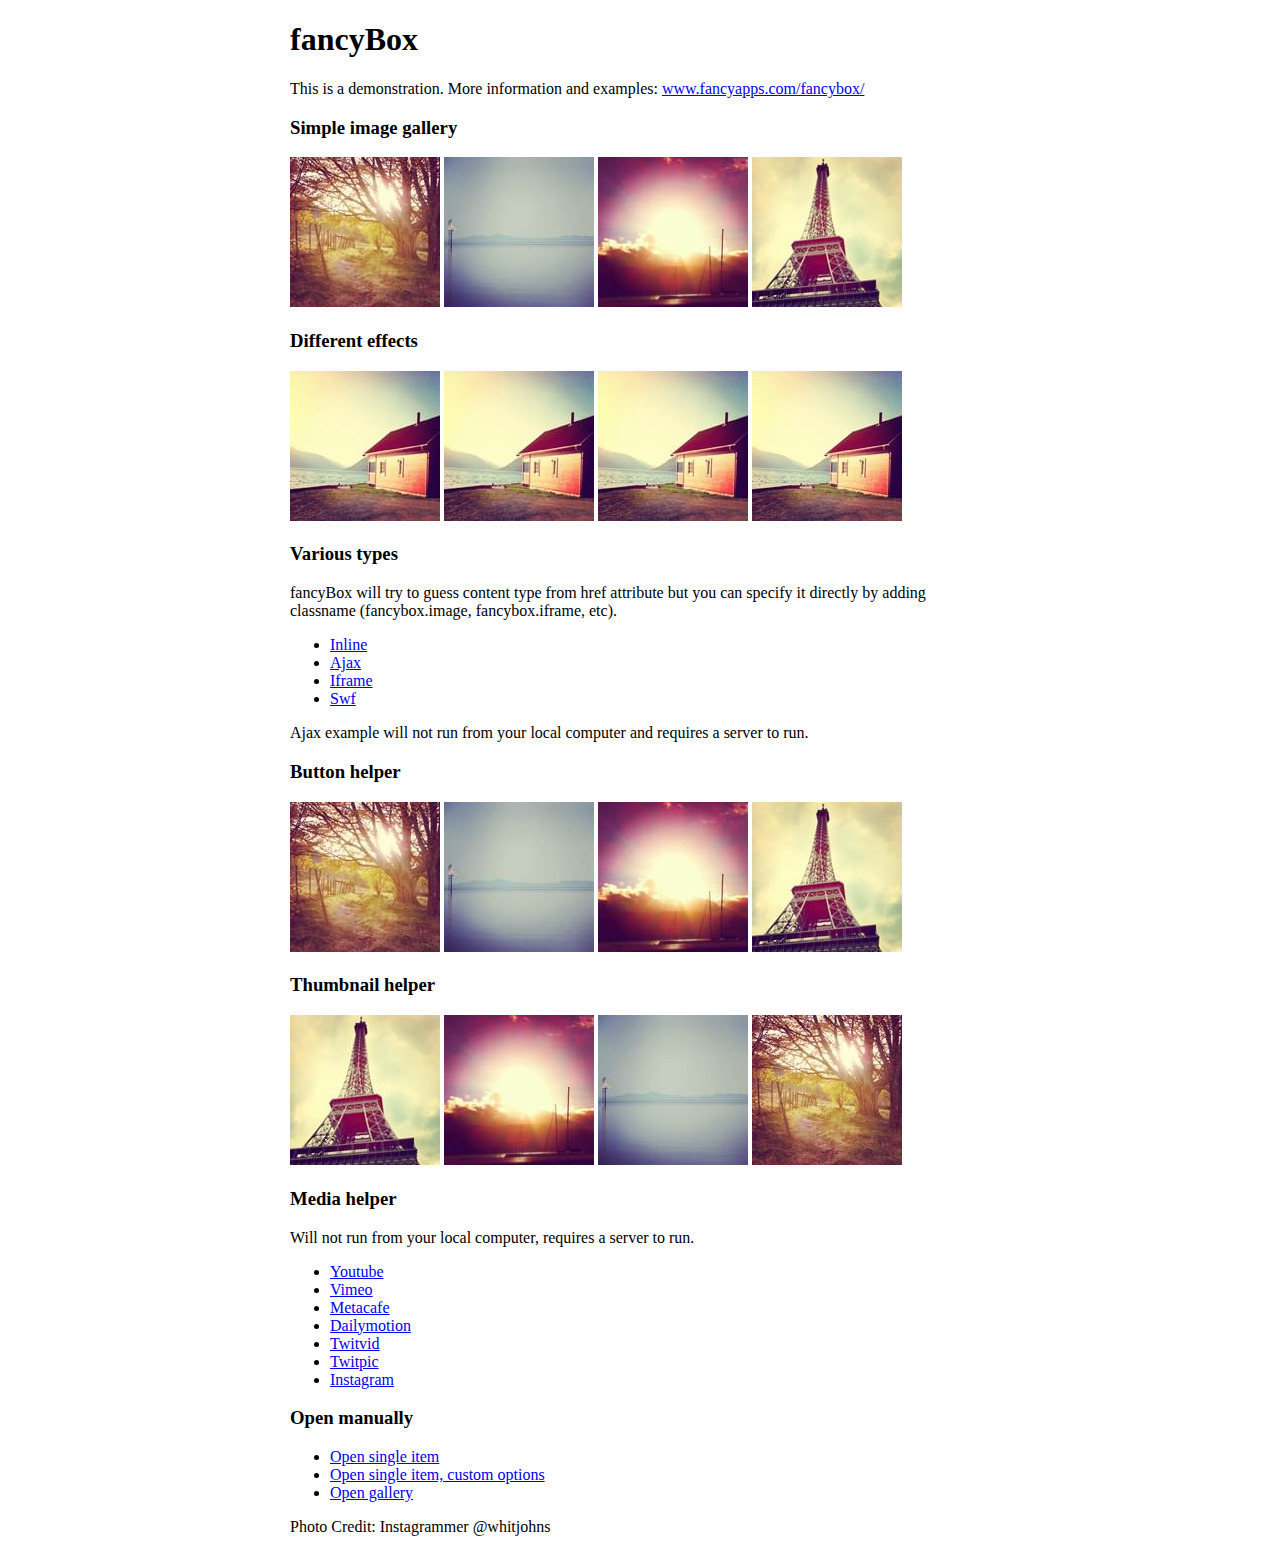
<file: fancybox/demo/index.html>
<!DOCTYPE html>
<html>
<head>
	<title>fancyBox - Fancy jQuery Lightbox Alternative | Demonstration</title>
	<meta http-equiv="Content-Type" content="text/html; charset=UTF-8" />

	<!-- Add jQuery library -->
	<script type="text/javascript" src="../lib/jquery-1.10.1.min.js"></script>

	<!-- Add mousewheel plugin (this is optional) -->
	<script type="text/javascript" src="../lib/jquery.mousewheel-3.0.6.pack.js"></script>

	<!-- Add fancyBox main JS and CSS files -->
	<script type="text/javascript" src="../source/jquery.fancybox.js?v=2.1.5"></script>
	<link rel="stylesheet" type="text/css" href="../source/jquery.fancybox.css?v=2.1.5" media="screen" />

	<!-- Add Button helper (this is optional) -->
	<link rel="stylesheet" type="text/css" href="../source/helpers/jquery.fancybox-buttons.css?v=1.0.5" />
	<script type="text/javascript" src="../source/helpers/jquery.fancybox-buttons.js?v=1.0.5"></script>

	<!-- Add Thumbnail helper (this is optional) -->
	<link rel="stylesheet" type="text/css" href="../source/helpers/jquery.fancybox-thumbs.css?v=1.0.7" />
	<script type="text/javascript" src="../source/helpers/jquery.fancybox-thumbs.js?v=1.0.7"></script>

	<!-- Add Media helper (this is optional) -->
	<script type="text/javascript" src="../source/helpers/jquery.fancybox-media.js?v=1.0.6"></script>

	<script type="text/javascript">
		$(document).ready(function() {
			/*
			 *  Simple image gallery. Uses default settings
			 */

			$('.fancybox').fancybox();

			/*
			 *  Different effects
			 */

			// Change title type, overlay closing speed
			$(".fancybox-effects-a").fancybox({
				helpers: {
					title : {
						type : 'outside'
					},
					overlay : {
						speedOut : 0
					}
				}
			});

			// Disable opening and closing animations, change title type
			$(".fancybox-effects-b").fancybox({
				openEffect  : 'none',
				closeEffect	: 'none',

				helpers : {
					title : {
						type : 'over'
					}
				}
			});

			// Set custom style, close if clicked, change title type and overlay color
			$(".fancybox-effects-c").fancybox({
				wrapCSS    : 'fancybox-custom',
				closeClick : true,

				openEffect : 'none',

				helpers : {
					title : {
						type : 'inside'
					},
					overlay : {
						css : {
							'background' : 'rgba(238,238,238,0.85)'
						}
					}
				}
			});

			// Remove padding, set opening and closing animations, close if clicked and disable overlay
			$(".fancybox-effects-d").fancybox({
				padding: 0,

				openEffect : 'elastic',
				openSpeed  : 150,

				closeEffect : 'elastic',
				closeSpeed  : 150,

				closeClick : true,

				helpers : {
					overlay : null
				}
			});

			/*
			 *  Button helper. Disable animations, hide close button, change title type and content
			 */

			$('.fancybox-buttons').fancybox({
				openEffect  : 'none',
				closeEffect : 'none',

				prevEffect : 'none',
				nextEffect : 'none',

				closeBtn  : false,

				helpers : {
					title : {
						type : 'inside'
					},
					buttons	: {}
				},

				afterLoad : function() {
					this.title = 'Image ' + (this.index + 1) + ' of ' + this.group.length + (this.title ? ' - ' + this.title : '');
				}
			});


			/*
			 *  Thumbnail helper. Disable animations, hide close button, arrows and slide to next gallery item if clicked
			 */

			$('.fancybox-thumbs').fancybox({
				prevEffect : 'none',
				nextEffect : 'none',

				closeBtn  : false,
				arrows    : false,
				nextClick : true,

				helpers : {
					thumbs : {
						width  : 50,
						height : 50
					}
				}
			});

			/*
			 *  Media helper. Group items, disable animations, hide arrows, enable media and button helpers.
			*/
			$('.fancybox-media')
				.attr('rel', 'media-gallery')
				.fancybox({
					openEffect : 'none',
					closeEffect : 'none',
					prevEffect : 'none',
					nextEffect : 'none',

					arrows : false,
					helpers : {
						media : {},
						buttons : {}
					}
				});

			/*
			 *  Open manually
			 */

			$("#fancybox-manual-a").click(function() {
				$.fancybox.open('1_b.jpg');
			});

			$("#fancybox-manual-b").click(function() {
				$.fancybox.open({
					href : 'iframe.html',
					type : 'iframe',
					padding : 5
				});
			});

			$("#fancybox-manual-c").click(function() {
				$.fancybox.open([
					{
						href : '1_b.jpg',
						title : 'My title'
					}, {
						href : '2_b.jpg',
						title : '2nd title'
					}, {
						href : '3_b.jpg'
					}
				], {
					helpers : {
						thumbs : {
							width: 75,
							height: 50
						}
					}
				});
			});


		});
	</script>
	<style type="text/css">
		.fancybox-custom .fancybox-skin {
			box-shadow: 0 0 50px #222;
		}

		body {
			max-width: 700px;
			margin: 0 auto;
		}
	</style>
</head>
<body>
	<h1>fancyBox</h1>

	<p>This is a demonstration. More information and examples: <a href="http://fancyapps.com/fancybox/">www.fancyapps.com/fancybox/</a></p>

	<h3>Simple image gallery</h3>
	<p>
		<a class="fancybox" href="1_b.jpg" data-fancybox-group="gallery" title="Lorem ipsum dolor sit amet"><img src="1_s.jpg" alt="" /></a>

		<a class="fancybox" href="2_b.jpg" data-fancybox-group="gallery" title="Etiam quis mi eu elit temp"><img src="2_s.jpg" alt="" /></a>

		<a class="fancybox" href="3_b.jpg" data-fancybox-group="gallery" title="Cras neque mi, semper leon"><img src="3_s.jpg" alt="" /></a>

		<a class="fancybox" href="4_b.jpg" data-fancybox-group="gallery" title="Sed vel sapien vel sem uno"><img src="4_s.jpg" alt="" /></a>
	</p>

	<h3>Different effects</h3>
	<p>
		<a class="fancybox-effects-a" href="5_b.jpg" title="Lorem ipsum dolor sit amet, consectetur adipiscing elit"><img src="5_s.jpg" alt="" /></a>

		<a class="fancybox-effects-b" href="5_b.jpg" title="Lorem ipsum dolor sit amet, consectetur adipiscing elit"><img src="5_s.jpg" alt="" /></a>

		<a class="fancybox-effects-c" href="5_b.jpg" title="Lorem ipsum dolor sit amet, consectetur adipiscing elit"><img src="5_s.jpg" alt="" /></a>

		<a class="fancybox-effects-d" href="5_b.jpg" title="Lorem ipsum dolor sit amet, consectetur adipiscing elit"><img src="5_s.jpg" alt="" /></a>
	</p>

	<h3>Various types</h3>
	<p>
		fancyBox will try to guess content type from href attribute but you can specify it directly by adding classname (fancybox.image, fancybox.iframe, etc).
	</p>
	<ul>
		<li><a class="fancybox" href="#inline1" title="Lorem ipsum dolor sit amet">Inline</a></li>
		<li><a class="fancybox fancybox.ajax" href="ajax.txt">Ajax</a></li>
		<li><a class="fancybox fancybox.iframe" href="iframe.html">Iframe</a></li>
		<li><a class="fancybox" href="http://www.adobe.com/jp/events/cs3_web_edition_tour/swfs/perform.swf">Swf</a></li>
	</ul>

	<div id="inline1" style="width:400px;display: none;">
		<h3>Etiam quis mi eu elit</h3>
		<p>
			Lorem ipsum dolor sit amet, consectetur adipiscing elit. Etiam quis mi eu elit tempor facilisis id et neque. Nulla sit amet sem sapien. Vestibulum imperdiet porta ante ac ornare. Nulla et lorem eu nibh adipiscing ultricies nec at lacus. Cras laoreet ultricies sem, at blandit mi eleifend aliquam. Nunc enim ipsum, vehicula non pretium varius, cursus ac tortor. Vivamus fringilla congue laoreet. Quisque ultrices sodales orci, quis rhoncus justo auctor in. Phasellus dui eros, bibendum eu feugiat ornare, faucibus eu mi. Nunc aliquet tempus sem, id aliquam diam varius ac. Maecenas nisl nunc, molestie vitae eleifend vel, iaculis sed magna. Aenean tempus lacus vitae orci posuere porttitor eget non felis. Donec lectus elit, aliquam nec eleifend sit amet, vestibulum sed nunc.
		</p>
	</div>

	<p>
		Ajax example will not run from your local computer and requires a server to run.
	</p>

	<h3>Button helper</h3>
	<p>
		<a class="fancybox-buttons" data-fancybox-group="button" href="1_b.jpg"><img src="1_s.jpg" alt="" /></a>

		<a class="fancybox-buttons" data-fancybox-group="button" href="2_b.jpg"><img src="2_s.jpg" alt="" /></a>

		<a class="fancybox-buttons" data-fancybox-group="button" href="3_b.jpg"><img src="3_s.jpg" alt="" /></a>

		<a class="fancybox-buttons" data-fancybox-group="button" href="4_b.jpg"><img src="4_s.jpg" alt="" /></a>
	</p>

	<h3>Thumbnail helper</h3>
	<p>
		<a class="fancybox-thumbs" data-fancybox-group="thumb" href="4_b.jpg"><img src="4_s.jpg" alt="" /></a>

		<a class="fancybox-thumbs" data-fancybox-group="thumb" href="3_b.jpg"><img src="3_s.jpg" alt="" /></a>

		<a class="fancybox-thumbs" data-fancybox-group="thumb" href="2_b.jpg"><img src="2_s.jpg" alt="" /></a>

		<a class="fancybox-thumbs" data-fancybox-group="thumb" href="1_b.jpg"><img src="1_s.jpg" alt="" /></a>
	</p>

	<h3>Media helper</h3>
	<p>
		Will not run from your local computer, requires a server to run.
	</p>

	<ul>
		<li><a class="fancybox-media" href="http://www.youtube.com/watch?v=opj24KnzrWo">Youtube</a></li>
		<li><a class="fancybox-media" href="http://vimeo.com/47480346">Vimeo</a></li>
		<li><a class="fancybox-media" href="http://www.metacafe.com/watch/7635964/">Metacafe</a></li>
		<li><a class="fancybox-media" href="http://www.dailymotion.com/video/xoeylt_electric-guest-this-head-i-hold_music">Dailymotion</a></li>
		<li><a class="fancybox-media" href="http://twitvid.com/QY7MD">Twitvid</a></li>
		<li><a class="fancybox-media" href="http://twitpic.com/7p93st">Twitpic</a></li>
		<li><a class="fancybox-media" href="http://instagr.am/p/IejkuUGxQn">Instagram</a></li>
	</ul>

	<h3>Open manually</h3>
	<ul>
		<li><a id="fancybox-manual-a" href="javascript:;">Open single item</a></li>
		<li><a id="fancybox-manual-b" href="javascript:;">Open single item, custom options</a></li>
		<li><a id="fancybox-manual-c" href="javascript:;">Open gallery</a></li>
	</ul>

	<p>
		Photo Credit: Instagrammer @whitjohns
	</p>
</body>
</html>
</file>
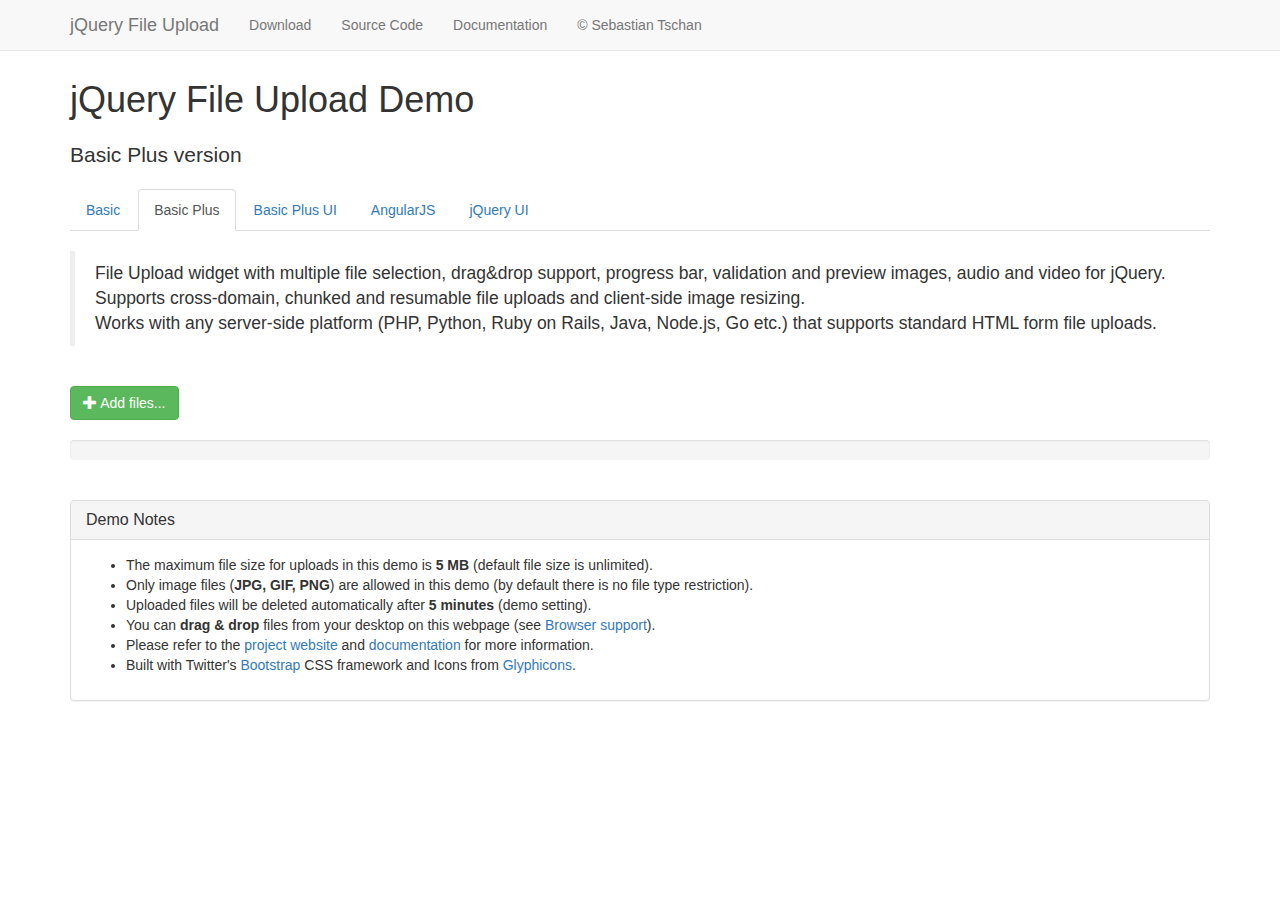
<file: jqueryFileUploader/basic-plus.html>
<!DOCTYPE HTML>
<!--
/*
 * jQuery File Upload Plugin Basic Plus Demo 1.3.4
 * https://github.com/blueimp/jQuery-File-Upload
 *
 * Copyright 2013, Sebastian Tschan
 * https://blueimp.net
 *
 * Licensed under the MIT license:
 * http://www.opensource.org/licenses/MIT
 */
-->
<html lang="en">
<head>
<!-- Force latest IE rendering engine or ChromeFrame if installed -->
<!--[if IE]><meta http-equiv="X-UA-Compatible" content="IE=edge,chrome=1"><![endif]-->
<meta charset="utf-8">
<title>jQuery File Upload Demo - Basic Plus version</title>
<meta name="description" content="File Upload widget with multiple file selection, drag&amp;drop support, progress bar, validation and preview images, audio and video for jQuery. Supports cross-domain, chunked and resumable file uploads. Works with any server-side platform (Google App Engine, PHP, Python, Ruby on Rails, Java, etc.) that supports standard HTML form file uploads.">
<meta name="viewport" content="width=device-width, initial-scale=1.0">
<!-- Bootstrap styles -->
<link rel="stylesheet" href="//netdna.bootstrapcdn.com/bootstrap/3.0.0/css/bootstrap.min.css">
<!-- Generic page styles -->
<link rel="stylesheet" href="css/style.css">
<!-- CSS to style the file input field as button and adjust the Bootstrap progress bars -->
<link rel="stylesheet" href="css/jquery.fileupload.css">
</head>
<body>
<div class="navbar navbar-default navbar-fixed-top">
    <div class="container">
        <div class="navbar-header">
            <button type="button" class="navbar-toggle" data-toggle="collapse" data-target=".navbar-fixed-top .navbar-collapse">
                <span class="icon-bar"></span>
                <span class="icon-bar"></span>
                <span class="icon-bar"></span>
            </button>
            <a class="navbar-brand" href="https://github.com/blueimp/jQuery-File-Upload">jQuery File Upload</a>
        </div>
        <div class="navbar-collapse collapse">
            <ul class="nav navbar-nav">
                <li><a href="https://github.com/blueimp/jQuery-File-Upload/tags">Download</a></li>
                <li><a href="https://github.com/blueimp/jQuery-File-Upload">Source Code</a></li>
                <li><a href="https://github.com/blueimp/jQuery-File-Upload/wiki">Documentation</a></li>
                <li><a href="https://blueimp.net">&copy; Sebastian Tschan</a></li>
            </ul>
        </div>
    </div>
</div>
<div class="container">
    <h1>jQuery File Upload Demo</h1>
    <h2 class="lead">Basic Plus version</h2>
    <ul class="nav nav-tabs">
        <li><a href="basic.html">Basic</a></li>
        <li class="active"><a href="basic-plus.html">Basic Plus</a></li>
        <li><a href="index.html">Basic Plus UI</a></li>
        <li><a href="angularjs.html">AngularJS</a></li>
        <li><a href="jquery-ui.html">jQuery UI</a></li>
    </ul>
    <br>
    <blockquote>
        <p>File Upload widget with multiple file selection, drag&amp;drop support, progress bar, validation and preview images, audio and video for jQuery.<br>
        Supports cross-domain, chunked and resumable file uploads and client-side image resizing.<br>
        Works with any server-side platform (PHP, Python, Ruby on Rails, Java, Node.js, Go etc.) that supports standard HTML form file uploads.</p>
    </blockquote>
    <br>
    <!-- The fileinput-button span is used to style the file input field as button -->
    <span class="btn btn-success fileinput-button">
        <i class="glyphicon glyphicon-plus"></i>
        <span>Add files...</span>
        <!-- The file input field used as target for the file upload widget -->
        <input id="fileupload" type="file" name="files[]" multiple>
    </span>
    <br>
    <br>
    <!-- The global progress bar -->
    <div id="progress" class="progress">
        <div class="progress-bar progress-bar-success"></div>
    </div>
    <!-- The container for the uploaded files -->
    <div id="files" class="files"></div>
    <br>
    <div class="panel panel-default">
        <div class="panel-heading">
            <h3 class="panel-title">Demo Notes</h3>
        </div>
        <div class="panel-body">
            <ul>
                <li>The maximum file size for uploads in this demo is <strong>5 MB</strong> (default file size is unlimited).</li>
                <li>Only image files (<strong>JPG, GIF, PNG</strong>) are allowed in this demo (by default there is no file type restriction).</li>
                <li>Uploaded files will be deleted automatically after <strong>5 minutes</strong> (demo setting).</li>
                <li>You can <strong>drag &amp; drop</strong> files from your desktop on this webpage (see <a href="https://github.com/blueimp/jQuery-File-Upload/wiki/Browser-support">Browser support</a>).</li>
                <li>Please refer to the <a href="https://github.com/blueimp/jQuery-File-Upload">project website</a> and <a href="https://github.com/blueimp/jQuery-File-Upload/wiki">documentation</a> for more information.</li>
                <li>Built with Twitter's <a href="http://twitter.github.com/bootstrap/">Bootstrap</a> CSS framework and Icons from <a href="http://glyphicons.com/">Glyphicons</a>.</li>
            </ul>
        </div>
    </div>
</div>
<script src="//ajax.googleapis.com/ajax/libs/jquery/1.10.2/jquery.min.js"></script>
<!-- The jQuery UI widget factory, can be omitted if jQuery UI is already included -->
<script src="js/vendor/jquery.ui.widget.js"></script>
<!-- The Load Image plugin is included for the preview images and image resizing functionality -->
<script src="http://blueimp.github.io/JavaScript-Load-Image/js/load-image.min.js"></script>
<!-- The Canvas to Blob plugin is included for image resizing functionality -->
<script src="http://blueimp.github.io/JavaScript-Canvas-to-Blob/js/canvas-to-blob.min.js"></script>
<!-- Bootstrap JS is not required, but included for the responsive demo navigation -->
<script src="//netdna.bootstrapcdn.com/bootstrap/3.0.0/js/bootstrap.min.js"></script>
<!-- The Iframe Transport is required for browsers without support for XHR file uploads -->
<script src="js/jquery.iframe-transport.js"></script>
<!-- The basic File Upload plugin -->
<script src="js/jquery.fileupload.js"></script>
<!-- The File Upload processing plugin -->
<script src="js/jquery.fileupload-process.js"></script>
<!-- The File Upload image preview & resize plugin -->
<script src="js/jquery.fileupload-image.js"></script>
<!-- The File Upload audio preview plugin -->
<script src="js/jquery.fileupload-audio.js"></script>
<!-- The File Upload video preview plugin -->
<script src="js/jquery.fileupload-video.js"></script>
<!-- The File Upload validation plugin -->
<script src="js/jquery.fileupload-validate.js"></script>
<script>
/*jslint unparam: true, regexp: true */
/*global window, $ */
$(function () {
    'use strict';
    // Change this to the location of your server-side upload handler:
    var url = window.location.hostname === 'blueimp.github.io' ?
                '//jquery-file-upload.appspot.com/' : 'server/php/',
        uploadButton = $('<button/>')
            .addClass('btn btn-primary')
            .prop('disabled', true)
            .text('Processing...')
            .on('click', function () {
                var $this = $(this),
                    data = $this.data();
                $this
                    .off('click')
                    .text('Abort')
                    .on('click', function () {
                        $this.remove();
                        data.abort();
                    });
                data.submit().always(function () {
                    $this.remove();
                });
            });
    $('#fileupload').fileupload({
        url: url,
        dataType: 'json',
        autoUpload: false,
        acceptFileTypes: /(\.|\/)(gif|jpe?g|png)$/i,
        maxFileSize: 5000000, // 5 MB
        // Enable image resizing, except for Android and Opera,
        // which actually support image resizing, but fail to
        // send Blob objects via XHR requests:
        disableImageResize: /Android(?!.*Chrome)|Opera/
            .test(window.navigator.userAgent),
        previewMaxWidth: 100,
        previewMaxHeight: 100,
        previewCrop: true
    }).on('fileuploadadd', function (e, data) {
        data.context = $('<div/>').appendTo('#files');
        $.each(data.files, function (index, file) {
            var node = $('<p/>')
                    .append($('<span/>').text(file.name));
            if (!index) {
                node
                    .append('<br>')
                    .append(uploadButton.clone(true).data(data));
            }
            node.appendTo(data.context);
        });
    }).on('fileuploadprocessalways', function (e, data) {
        var index = data.index,
            file = data.files[index],
            node = $(data.context.children()[index]);
        if (file.preview) {
            node
                .prepend('<br>')
                .prepend(file.preview);
        }
        if (file.error) {
            node
                .append('<br>')
                .append($('<span class="text-danger"/>').text(file.error));
        }
        if (index + 1 === data.files.length) {
            data.context.find('button')
                .text('Upload')
                .prop('disabled', !!data.files.error);
        }
    }).on('fileuploadprogressall', function (e, data) {
        var progress = parseInt(data.loaded / data.total * 100, 10);
        $('#progress .progress-bar').css(
            'width',
            progress + '%'
        );
    }).on('fileuploaddone', function (e, data) {
        $.each(data.result.files, function (index, file) {
            if (file.url) {
                var link = $('<a>')
                    .attr('target', '_blank')
                    .prop('href', file.url);
                $(data.context.children()[index])
                    .wrap(link);
            } else if (file.error) {
                var error = $('<span class="text-danger"/>').text(file.error);
                $(data.context.children()[index])
                    .append('<br>')
                    .append(error);
            }
        });
    }).on('fileuploadfail', function (e, data) {
        $.each(data.files, function (index, file) {
            var error = $('<span class="text-danger"/>').text('File upload failed.');
            $(data.context.children()[index])
                .append('<br>')
                .append(error);
        });
    }).prop('disabled', !$.support.fileInput)
        .parent().addClass($.support.fileInput ? undefined : 'disabled');
});
</script>
</body> 
</html>
</file>
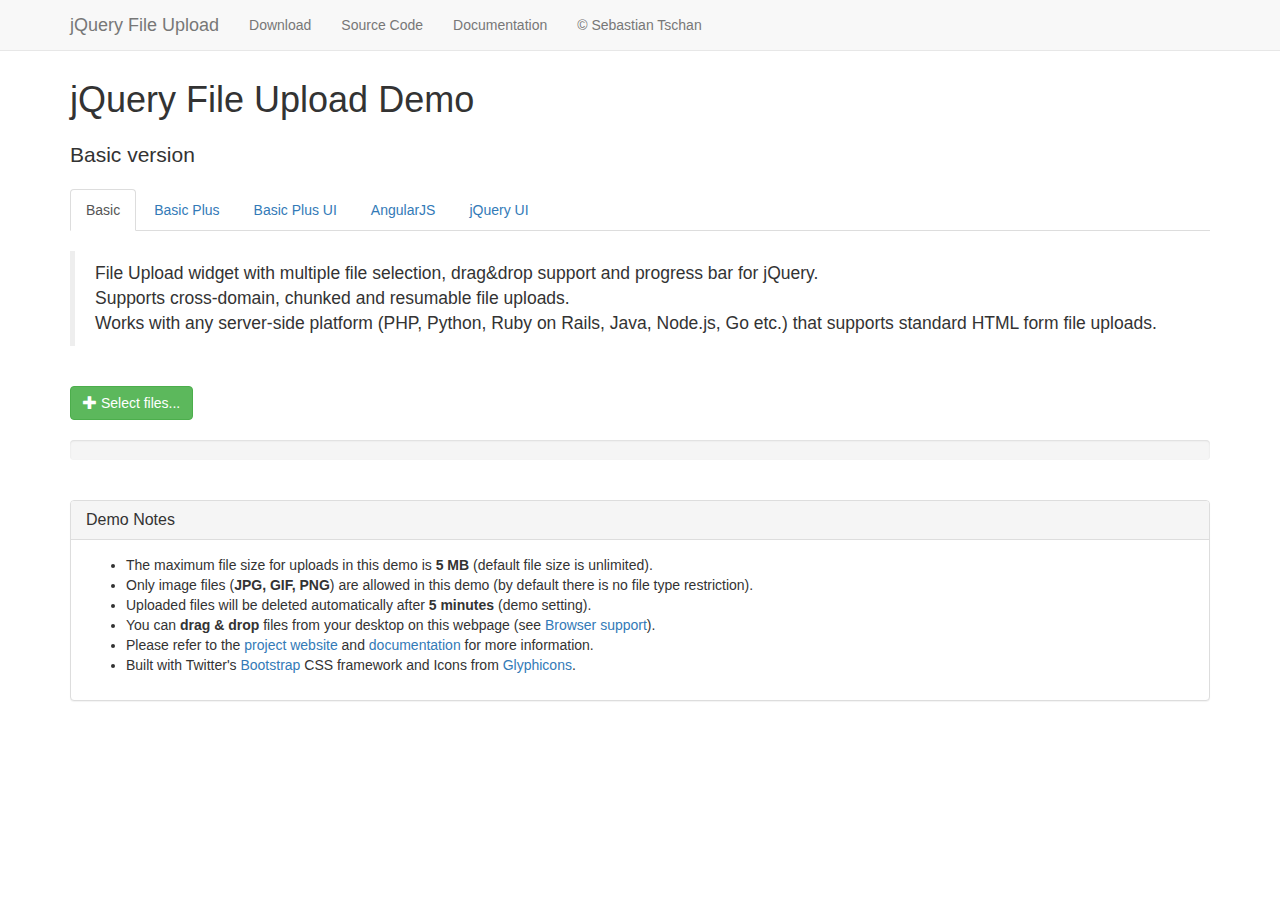
<file: jqueryFileUploader/basic.html>
<!DOCTYPE HTML>
<!--
/*
 * jQuery File Upload Plugin Basic Demo 1.2.3
 * https://github.com/blueimp/jQuery-File-Upload
 *
 * Copyright 2013, Sebastian Tschan
 * https://blueimp.net
 *
 * Licensed under the MIT license:
 * http://www.opensource.org/licenses/MIT
 */
-->
<html lang="en">
<head>
<!-- Force latest IE rendering engine or ChromeFrame if installed -->
<!--[if IE]><meta http-equiv="X-UA-Compatible" content="IE=edge,chrome=1"><![endif]-->
<meta charset="utf-8">
<title>jQuery File Upload Demo - Basic version</title>
<meta name="description" content="File Upload widget with multiple file selection, drag&amp;drop support and progress bar for jQuery. Supports cross-domain, chunked and resumable file uploads. Works with any server-side platform (PHP, Python, Ruby on Rails, Java, Node.js, Go etc.) that supports standard HTML form file uploads.">
<meta name="viewport" content="width=device-width, initial-scale=1.0">
<!-- Bootstrap styles -->
<link rel="stylesheet" href="//netdna.bootstrapcdn.com/bootstrap/3.0.0/css/bootstrap.min.css">
<!-- Generic page styles -->
<link rel="stylesheet" href="css/style.css">
<!-- CSS to style the file input field as button and adjust the Bootstrap progress bars -->
<link rel="stylesheet" href="css/jquery.fileupload.css">
</head>
<body>
<div class="navbar navbar-default navbar-fixed-top">
    <div class="container">
        <div class="navbar-header">
            <button type="button" class="navbar-toggle" data-toggle="collapse" data-target=".navbar-fixed-top .navbar-collapse">
                <span class="icon-bar"></span>
                <span class="icon-bar"></span>
                <span class="icon-bar"></span>
            </button>
            <a class="navbar-brand" href="https://github.com/blueimp/jQuery-File-Upload">jQuery File Upload</a>
        </div>
        <div class="navbar-collapse collapse">
            <ul class="nav navbar-nav">
                <li><a href="https://github.com/blueimp/jQuery-File-Upload/tags">Download</a></li>
                <li><a href="https://github.com/blueimp/jQuery-File-Upload">Source Code</a></li>
                <li><a href="https://github.com/blueimp/jQuery-File-Upload/wiki">Documentation</a></li>
                <li><a href="https://blueimp.net">&copy; Sebastian Tschan</a></li>
            </ul>
        </div>
    </div>
</div>
<div class="container">
    <h1>jQuery File Upload Demo</h1>
    <h2 class="lead">Basic version</h2>
    <ul class="nav nav-tabs">
        <li class="active"><a href="basic.html">Basic</a></li>
        <li><a href="basic-plus.html">Basic Plus</a></li>
        <li><a href="index.html">Basic Plus UI</a></li>
        <li><a href="angularjs.html">AngularJS</a></li>
        <li><a href="jquery-ui.html">jQuery UI</a></li>
    </ul>
    <br>
    <blockquote>
        <p>File Upload widget with multiple file selection, drag&amp;drop support and progress bar for jQuery.<br>
        Supports cross-domain, chunked and resumable file uploads.<br>
        Works with any server-side platform (PHP, Python, Ruby on Rails, Java, Node.js, Go etc.) that supports standard HTML form file uploads.</p>
    </blockquote>
    <br>
    <!-- The fileinput-button span is used to style the file input field as button -->
    <span class="btn btn-success fileinput-button">
        <i class="glyphicon glyphicon-plus"></i>
        <span>Select files...</span>
        <!-- The file input field used as target for the file upload widget -->
        <input id="fileupload" type="file" name="files[]" multiple>
    </span>
    <br>
    <br>
    <!-- The global progress bar -->
    <div id="progress" class="progress">
        <div class="progress-bar progress-bar-success"></div>
    </div>
    <!-- The container for the uploaded files -->
    <div id="files" class="files"></div>
    <br>
    <div class="panel panel-default">
        <div class="panel-heading">
            <h3 class="panel-title">Demo Notes</h3>
        </div>
        <div class="panel-body">
            <ul>
                <li>The maximum file size for uploads in this demo is <strong>5 MB</strong> (default file size is unlimited).</li>
                <li>Only image files (<strong>JPG, GIF, PNG</strong>) are allowed in this demo (by default there is no file type restriction).</li>
                <li>Uploaded files will be deleted automatically after <strong>5 minutes</strong> (demo setting).</li>
                <li>You can <strong>drag &amp; drop</strong> files from your desktop on this webpage (see <a href="https://github.com/blueimp/jQuery-File-Upload/wiki/Browser-support">Browser support</a>).</li>
                <li>Please refer to the <a href="https://github.com/blueimp/jQuery-File-Upload">project website</a> and <a href="https://github.com/blueimp/jQuery-File-Upload/wiki">documentation</a> for more information.</li>
                <li>Built with Twitter's <a href="http://twitter.github.com/bootstrap/">Bootstrap</a> CSS framework and Icons from <a href="http://glyphicons.com/">Glyphicons</a>.</li>
            </ul>
        </div>
    </div>
</div>
<script src="//ajax.googleapis.com/ajax/libs/jquery/1.10.2/jquery.min.js"></script>
<!-- The jQuery UI widget factory, can be omitted if jQuery UI is already included -->
<script src="js/vendor/jquery.ui.widget.js"></script>
<!-- The Iframe Transport is required for browsers without support for XHR file uploads -->
<script src="js/jquery.iframe-transport.js"></script>
<!-- The basic File Upload plugin -->
<script src="js/jquery.fileupload.js"></script>
<!-- Bootstrap JS is not required, but included for the responsive demo navigation -->
<script src="//netdna.bootstrapcdn.com/bootstrap/3.0.0/js/bootstrap.min.js"></script>
<script>
/*jslint unparam: true */
/*global window, $ */
$(function () {
    'use strict';
    // Change this to the location of your server-side upload handler:
    var url = window.location.hostname === 'blueimp.github.io' ?
                '//jquery-file-upload.appspot.com/' : 'server/php/';
    $('#fileupload').fileupload({
        url: url,
        dataType: 'json',
        done: function (e, data) {
            $.each(data.result.files, function (index, file) {
                $('<p/>').text(file.name).appendTo('#files');
            });
        },
        progressall: function (e, data) {
            var progress = parseInt(data.loaded / data.total * 100, 10);
            $('#progress .progress-bar').css(
                'width',
                progress + '%'
            );
        }
    }).prop('disabled', !$.support.fileInput)
        .parent().addClass($.support.fileInput ? undefined : 'disabled');
});
</script>
</body> 
</html>
</file>
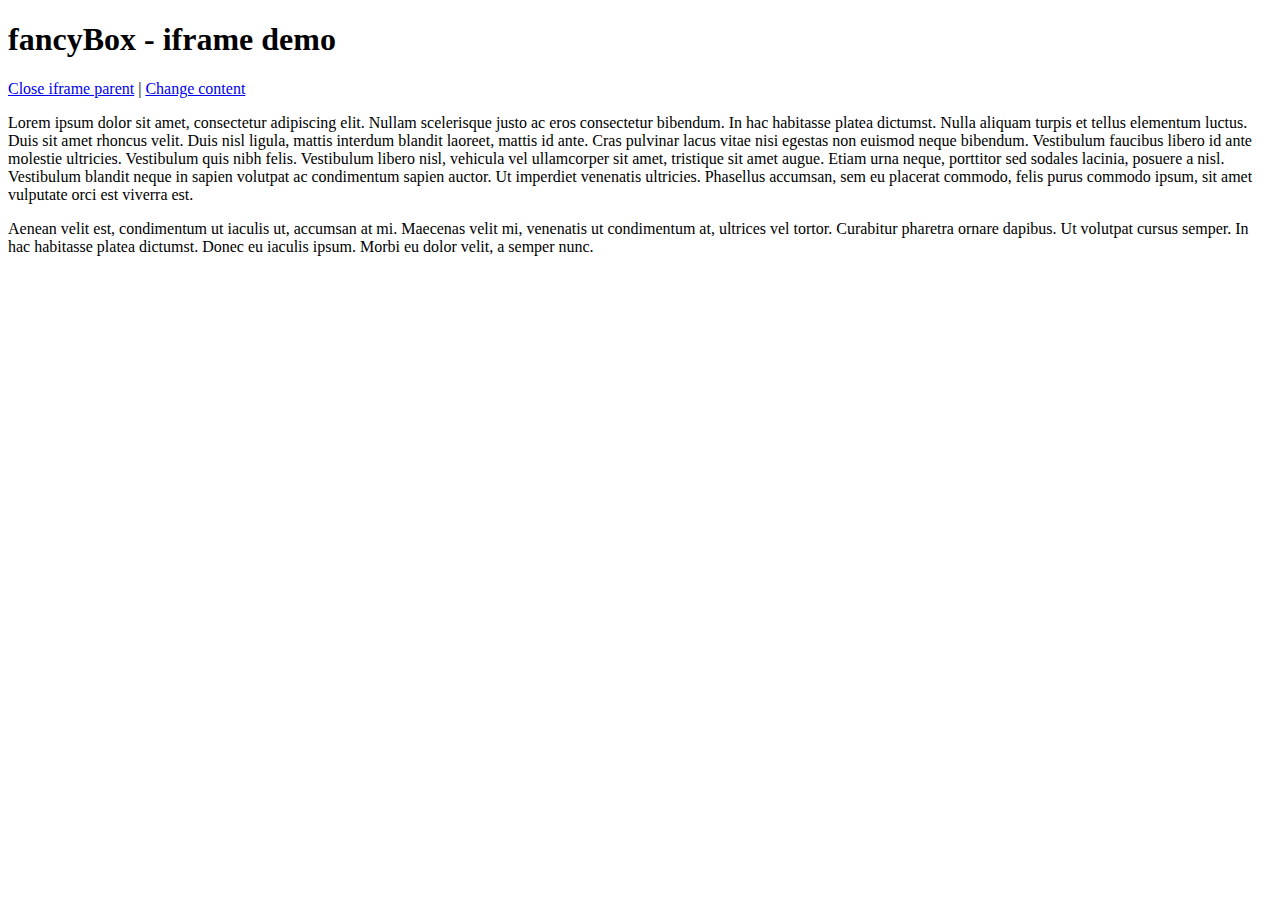
<file: fancybox/demo/iframe.html>
<!DOCTYPE html>
<html>
<head>
	<title>fancyBox - iframe demo</title>
	<meta http-equiv="Content-Type" content="text/html; charset=UTF-8" />
</head>
<body>
	<h1>fancyBox - iframe demo</h1>

	<p>
		<a href="javascript:parent.jQuery.fancybox.close();">Close iframe parent</a>

		|

		<a href="javascript:parent.jQuery.fancybox.open({href : '1_b.jpg', title : 'My title'});">Change content</a>
	</p>

	<p>
		Lorem ipsum dolor sit amet, consectetur adipiscing elit. Nullam scelerisque justo ac eros consectetur bibendum. In hac habitasse platea dictumst. Nulla aliquam turpis et tellus elementum luctus. Duis sit amet rhoncus velit. Duis nisl ligula, mattis interdum blandit laoreet, mattis id ante. Cras pulvinar lacus vitae nisi egestas non euismod neque bibendum. Vestibulum faucibus libero id ante molestie ultricies. Vestibulum quis nibh felis. Vestibulum libero nisl, vehicula vel ullamcorper sit amet, tristique sit amet augue. Etiam urna neque, porttitor sed sodales lacinia, posuere a nisl. Vestibulum blandit neque in sapien volutpat ac condimentum sapien auctor. Ut imperdiet venenatis ultricies. Phasellus accumsan, sem eu placerat commodo, felis purus commodo ipsum, sit amet vulputate orci est viverra est.
	</p>

	<p>
		Aenean velit est, condimentum ut iaculis ut, accumsan at mi. Maecenas velit mi, venenatis ut condimentum at, ultrices vel tortor. Curabitur pharetra ornare dapibus. Ut volutpat cursus semper. In hac habitasse platea dictumst. Donec eu iaculis ipsum. Morbi eu dolor velit, a semper nunc.
	</p>
</body>
</html>
</file>
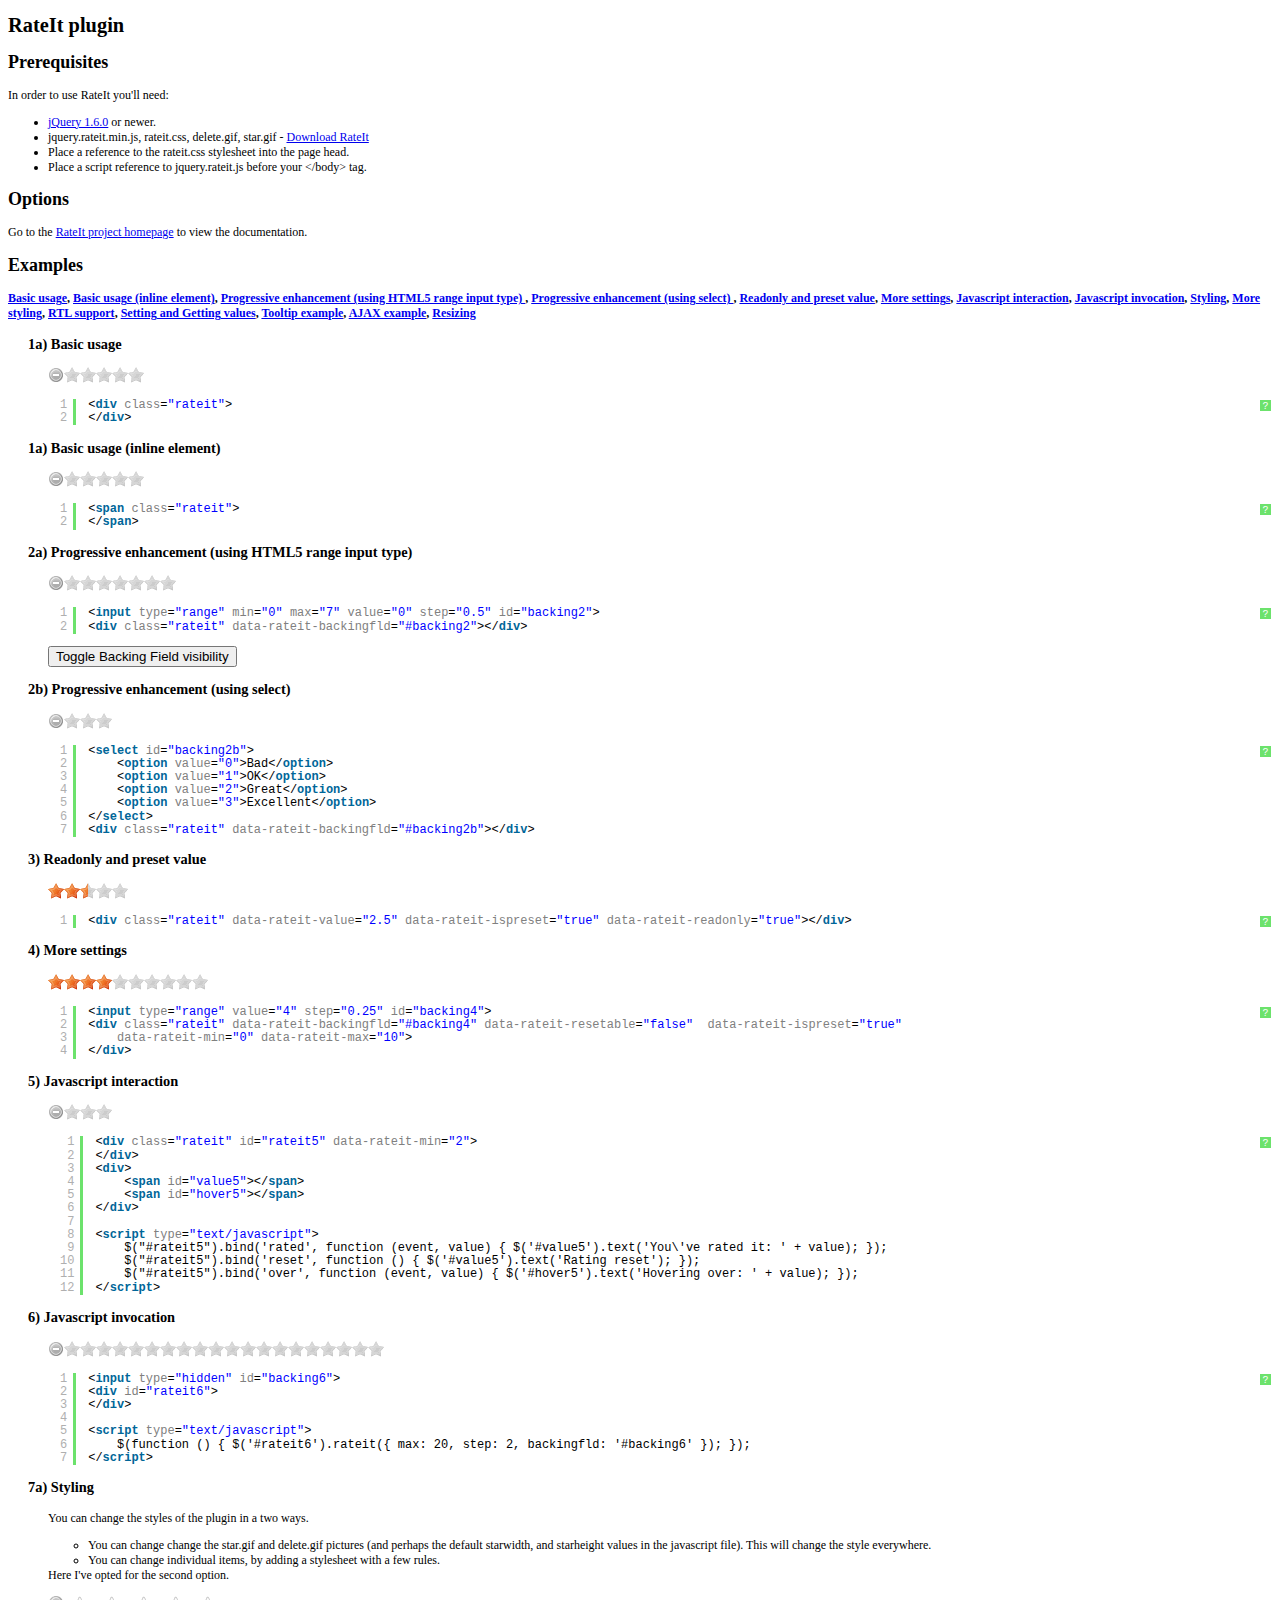
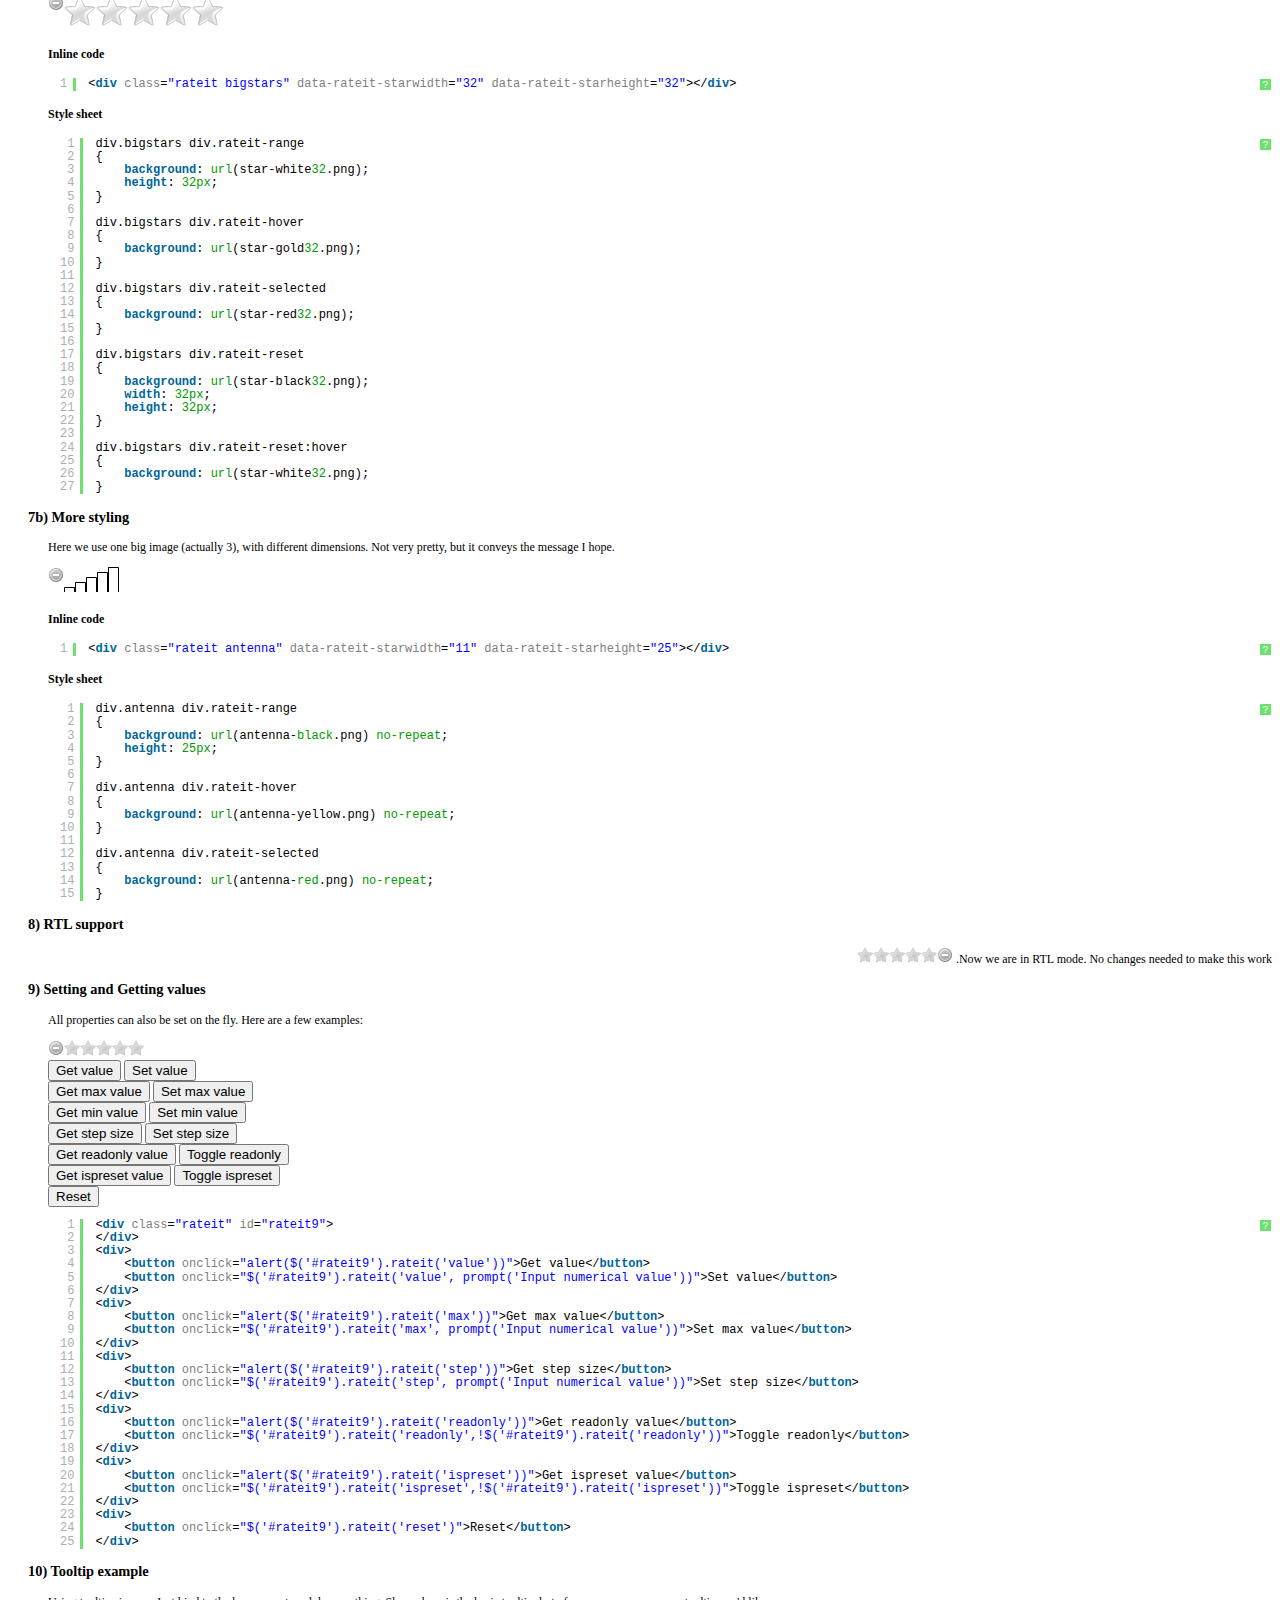
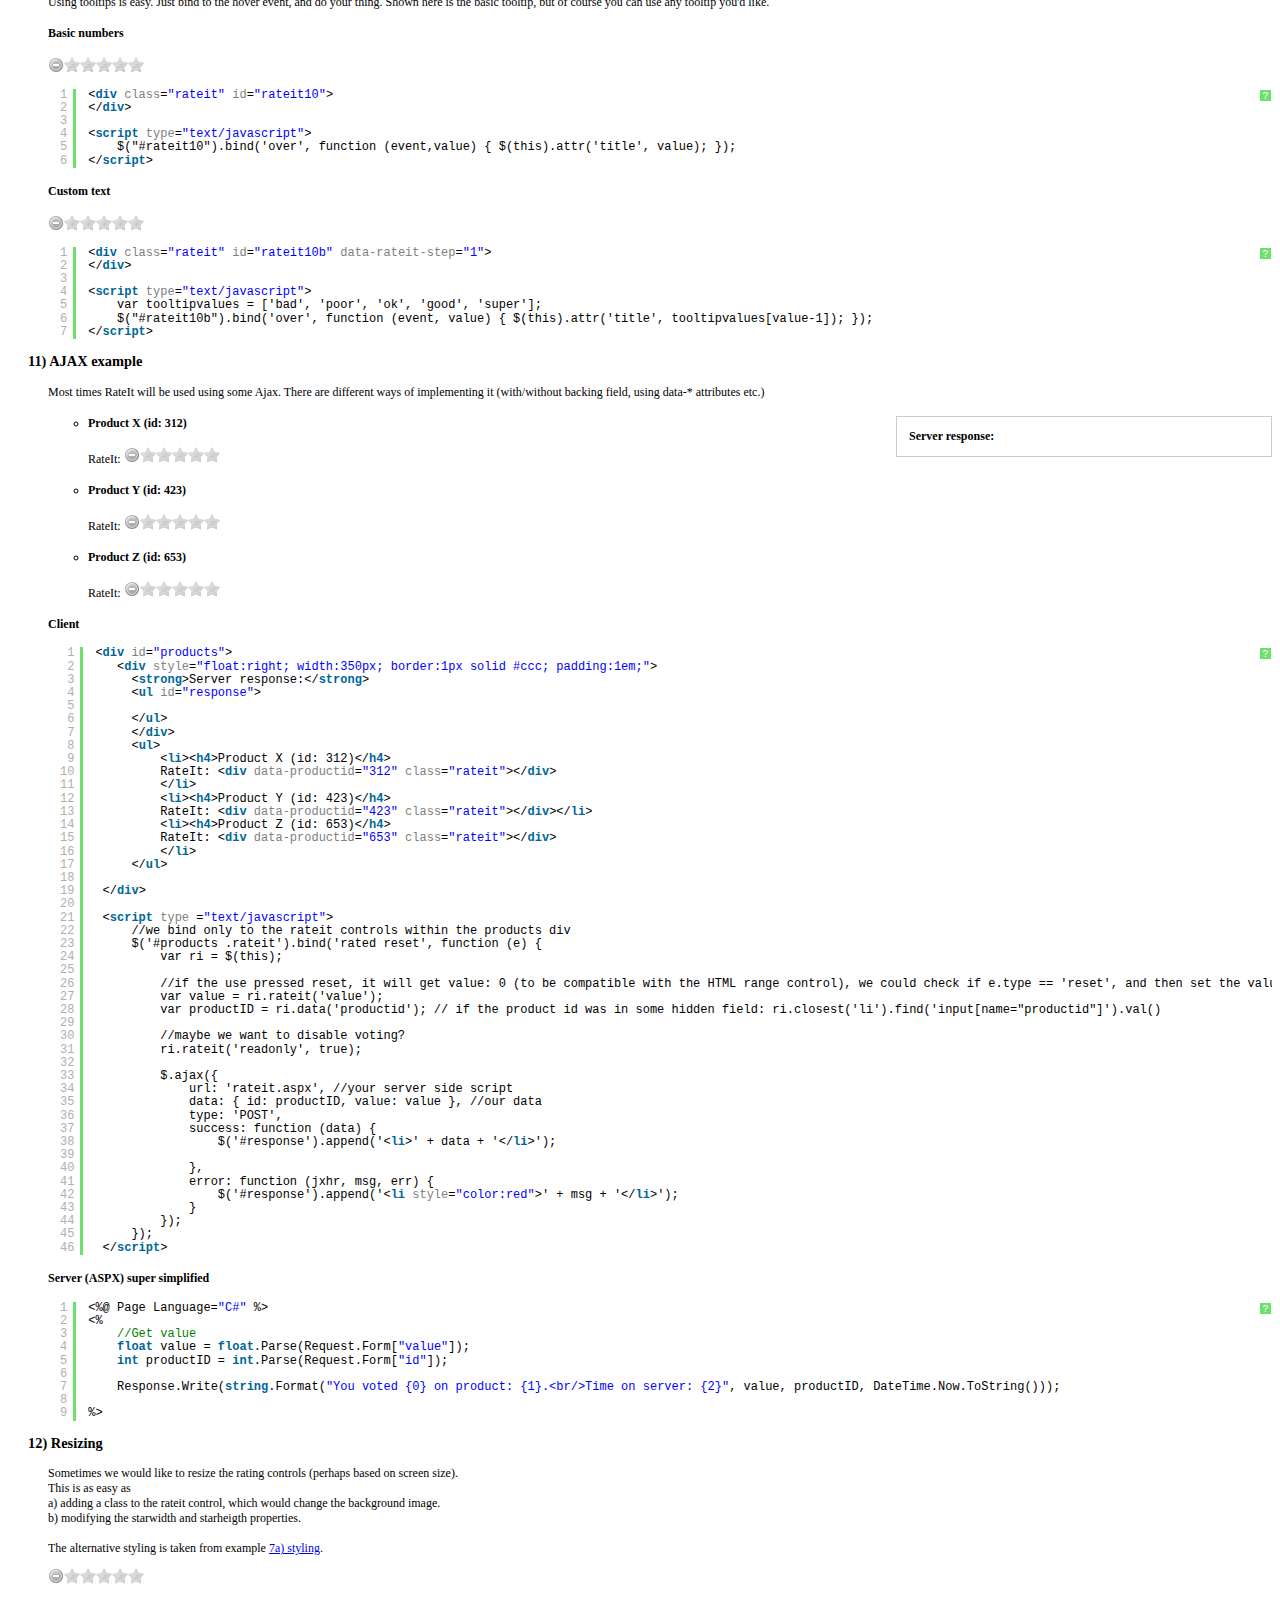
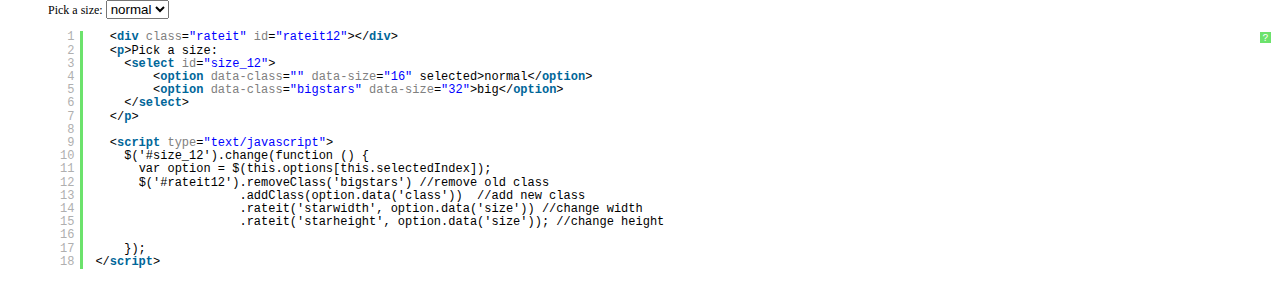
<file: rateit/example/example.htm>
<!DOCTYPE html>
<html>
<head>
    <title>RateIt</title>
    <link href="../src/rateit.css" rel="stylesheet" type="text/css">

    <script src="http://ajax.googleapis.com/ajax/libs/jquery/1.10.2/jquery.min.js" type="text/javascript"></script>

    <style>
        body
        {
            font-family: Tahoma;
            font-size: 12px;
        }
        h1
        {
            font-size: 1.7em;
        }
        h2
        {
            font-size: 1.5em;
        }
        h3
        {
            font-size: 1.2em;
        }
        ul.nostyle
        {
            list-style: none;
        }
        ul.nostyle h3
        {
            margin-left: -20px;
        }
    </style>
    <!-- alternative styles -->
    <link href="content/bigstars.css" rel="stylesheet" type="text/css">
    <link href="content/antenna.css" rel="stylesheet" type="text/css">
    <!-- syntax highlighter -->
    <link href="sh/shCore.css" rel="stylesheet" type="text/css">
    <link href="sh/shCoreDefault.css" rel="stylesheet" type="text/css">
</head>
<body>
    <h1>
        RateIt plugin</h1>
    <h2>
        Prerequisites</h2>
    <p>
        In order to use RateIt you'll need:
        <ul>
            <li><a target="_blank" href="http://www.jquery.com">jQuery 1.6.0</a> or newer.</li>
            <li>jquery.rateit.min.js, rateit.css, delete.gif, star.gif - <a href="http://rateit.codeplex.com/releases">
                Download RateIt</a></li>
            <li>Place a reference to the rateit.css stylesheet into the page head.</li>
            <li>Place a script reference to jquery.rateit.js before your &lt;/body&gt; tag.
            </li>
        </ul>
    </p>
    <h2>
        Options</h2>
    Go to the <a href="http://rateit.codeplex.com">RateIt project homepage</a> to view
    the documentation.
    <h2>
        Examples</h2>
    <div style="font-weight: bold">
        <span id="toc"></span>
    </div>
    <ul class="nostyle" id="examples">
        <li id="ex_a1">
            <h3>
                1a) Basic usage</h3>
            <div class="rateit">
            </div>
            <pre class="brush: xml">
            &lt;div class="rateit">
            &lt;/div>
            </pre>
        </li>
          <li id="ex_1b">
            <h3>
                1a) Basic usage (inline element)</h3>
            <span class="rateit">
            </span>
            <pre class="brush: xml">
            &lt;span class="rateit">
            &lt;/span>
            </pre>
        </li>
        <li id="ex_2a">
            <h3>
                2a) Progressive enhancement (using HTML5 range input type)
            </h3>
            <input type="range" min="0" max="7" value="0" step="0.5" id="backing2">
            <div class="rateit" data-rateit-backingfld="#backing2">
            </div>
            <pre class="brush: xml">
            &lt;input type="range" min="0" max="7" value="0" step="0.5" id="backing2">
            &lt;div class="rateit" data-rateit-backingfld="#backing2">&lt;/div>
            </pre>
            <button onclick="$('#backing2').toggle()">
                Toggle Backing Field visibility</button>
        </li>
        <li id="ex_2b">
            <h3>
                2b) Progressive enhancement (using select)
            </h3>
            <select id="backing2b">
                <option value="0">Bad</option>
                <option value="1">OK</option>
                <option value="2">Great</option>
                <option value="3">Excellent</option>
            </select>
            <div class="rateit" data-rateit-backingfld="#backing2b">
            </div>
            <pre class="brush: xml">
            &lt;select id="backing2b">
                &lt;option value="0">Bad&lt;/option>
                &lt;option value="1">OK&lt;/option>
                &lt;option value="2">Great&lt;/option>
                &lt;option value="3">Excellent&lt;/option>
            &lt;/select>
            &lt;div class="rateit" data-rateit-backingfld="#backing2b">&lt;/div>
            </pre>
        </li>
        <li id="ex_3">
            <h3>
                3) Readonly and preset value</h3>
            <div class="rateit" data-rateit-value="2.5" data-rateit-ispreset="true" data-rateit-readonly="true">
            </div>
            <pre class="brush: xml">
                &lt;div class="rateit" data-rateit-value="2.5" data-rateit-ispreset="true" data-rateit-readonly="true">&lt;/div>
            </pre>
        </li>
        <li id="ex_4">
            <h3>
                4) More settings</h3>
            <input type="range" value="4" step="0.25" id="backing4">
            <div class="rateit" data-rateit-backingfld="#backing4" data-rateit-resetable="false" data-rateit-ispreset="true"
                data-rateit-min="0" data-rateit-max="10">
            </div>
            <pre class="brush: xml">
            &lt;input type="range" value="4" step="0.25" id="backing4">
            &lt;div class="rateit" data-rateit-backingfld="#backing4" data-rateit-resetable="false"  data-rateit-ispreset="true"
                data-rateit-min="0" data-rateit-max="10">
            &lt;/div>

            </pre>
        </li>
        <li id="ex_5">
            <h3>
                5) Javascript interaction</h3>
            <div class="rateit" id="rateit5" data-rateit-min="2">
            </div>
            <div>
                <span id="value5"></span><span id="hover5"></span>
            </div>

            <script type="text/javascript">
                $("#rateit5").bind('rated', function (event, value) { $('#value5').text('You\'ve rated it: ' + value); });
                $("#rateit5").bind('reset', function () { $('#value5').text('Rating reset'); });
                $("#rateit5").bind('over', function (event, value) { $('#hover5').text('Hovering over: ' + value); });
            </script>

            <pre class="brush: xml">
            &lt;div class="rateit" id="rateit5" data-rateit-min="2">
            &lt;/div>
            &lt;div>
                &lt;span id="value5">&lt;/span>
                &lt;span id="hover5">&lt;/span>
            &lt;/div>

            &lt;script type="text/javascript">
                $("#rateit5").bind('rated', function (event, value) { $('#value5').text('You\'ve rated it: ' + value); });
                $("#rateit5").bind('reset', function () { $('#value5').text('Rating reset'); });
                $("#rateit5").bind('over', function (event, value) { $('#hover5').text('Hovering over: ' + value); });
            &lt;/script>            
            </pre>
        </li>
        <li id="ex_6">
            <h3>
                6) Javascript invocation</h3>
            <input type="hidden" id="backing6">
            <div id="rateit6">
            </div>

            <script type="text/javascript">
                $(function () { $('#rateit6').rateit({ max: 20, step: 2, backingfld: '#backing6' }); });
            </script>

            <pre class="brush: xml">
            &lt;input type="hidden" id="backing6">
            &lt;div id="rateit6">
            &lt;/div>

            &lt;script type="text/javascript">
                $(function () { $('#rateit6').rateit({ max: 20, step: 2, backingfld: '#backing6' }); });
            &lt;/script>
            </pre>
        </li>
        <li id="ex_7a">
            <h3>
                7a) Styling</h3>
            <p>
                You can change the styles of the plugin in a two ways.
                <ul>
                    <li>You can change change the star.gif and delete.gif pictures (and perhaps the default
                        starwidth, and starheight values in the javascript file). This will change the style
                        everywhere.</li>
                    <li>You can change individual items, by adding a stylesheet with a few rules.</li>
                </ul>
                Here I've opted for the second option.
            </p>
            <div class="rateit bigstars" data-rateit-starwidth="32" data-rateit-starheight="32">
            </div>
            <h4>
                Inline code</h4>
            <pre class="brush: xml">
            &lt;div class="rateit bigstars" data-rateit-starwidth="32" data-rateit-starheight="32">&lt;/div>
            </pre>
            <h4>
                Style sheet</h4>
            <pre class="brush: css">
            div.bigstars div.rateit-range
            {
                background: url(star-white32.png);
                height: 32px;
            }

            div.bigstars div.rateit-hover
            {
                background: url(star-gold32.png);
            }

            div.bigstars div.rateit-selected
            {
                background: url(star-red32.png);
            }

            div.bigstars div.rateit-reset
            {
                background: url(star-black32.png);
                width: 32px;
                height: 32px;
            }

            div.bigstars div.rateit-reset:hover
            {
                background: url(star-white32.png);
            }
            </pre>
        </li>
        <li id="ex_7b">
            <h3>
                7b) More styling</h3>
            <p>
                Here we use one big image (actually 3), with different dimensions. Not very pretty,
                but it conveys the message I hope.</p>
            <div class="rateit antenna" data-rateit-starwidth="11" data-rateit-starheight="25">
            </div>
            <h4>
                Inline code</h4>
            <pre class="brush: xml">
&lt;div class="rateit antenna" data-rateit-starwidth="11" data-rateit-starheight="25">&lt;/div>            
            </pre>
            <h4>
                Style sheet</h4>
            <pre class="brush: css">
div.antenna div.rateit-range
{
    background: url(antenna-black.png) no-repeat;
    height: 25px;
}

div.antenna div.rateit-hover
{
    background: url(antenna-yellow.png) no-repeat;
}

div.antenna div.rateit-selected
{
    background: url(antenna-red.png) no-repeat;
}            
            </pre>
        </li>
        <li id="ex_8">
            <h3>
                8) RTL support</h3>
            <div style="direction: rtl">
                Now we are in RTL mode. No changes needed to make this work.
                <div class="rateit">
                </div>
            </div>
        </li>
        <li id="ex_9">
            <h3>
                9) Setting and Getting values</h3>
            <p>
                All properties can also be set on the fly. Here are a few examples:</p>
            <div class="rateit" id="rateit9">
            </div>
            <div>
                <button onclick="alert($('#rateit9').rateit('value'))">
                    Get value</button>
                <button onclick="$('#rateit9').rateit('value', prompt('Input numerical value'))">
                    Set value</button>
            </div>
            <div>
                <button onclick="alert($('#rateit9').rateit('max'))">
                    Get max value</button>
                <button onclick="$('#rateit9').rateit('max', prompt('Input numerical value'))">
                    Set max value</button>
            </div>
             <div>
                <button onclick="alert($('#rateit9').rateit('min'))">
                    Get min value</button>
                <button onclick="$('#rateit9').rateit('min', prompt('Input numerical value'))">
                    Set min value</button>
            </div>
            <div>
                <button onclick="alert($('#rateit9').rateit('step'))">
                    Get step size</button>
                <button onclick="$('#rateit9').rateit('step', prompt('Input numerical value'))">
                    Set step size</button>
            </div>
            <div>
                <button onclick="alert($('#rateit9').rateit('readonly'))">
                    Get readonly value</button>
                <button onclick="$('#rateit9').rateit('readonly',!$('#rateit9').rateit('readonly'))">
                    Toggle readonly</button>
            </div>
            <div>
                <button onclick="alert($('#rateit9').rateit('ispreset'))">
                    Get ispreset value</button>
                <button onclick="$('#rateit9').rateit('ispreset',!$('#rateit9').rateit('ispreset'))">
                    Toggle ispreset</button>
            </div>
          <div>
            <button onclick="$('#rateit9').rateit('reset')">
              Reset
            </button>
          </div>


            <pre class="brush: xml">
	            &lt;div class="rateit" id="rateit9">
                &lt;/div>
                &lt;div>
                    &lt;button onclick="alert($('#rateit9').rateit('value'))">Get value&lt;/button>
                    &lt;button onclick="$('#rateit9').rateit('value', prompt('Input numerical value'))">Set value&lt;/button>
                &lt;/div>
                &lt;div>
                    &lt;button onclick="alert($('#rateit9').rateit('max'))">Get max value&lt;/button>
                    &lt;button onclick="$('#rateit9').rateit('max', prompt('Input numerical value'))">Set max value&lt;/button>
                &lt;/div>
                &lt;div>
                    &lt;button onclick="alert($('#rateit9').rateit('step'))">Get step size&lt;/button>
                    &lt;button onclick="$('#rateit9').rateit('step', prompt('Input numerical value'))">Set step size&lt;/button>
                &lt;/div>
                &lt;div>
                    &lt;button onclick="alert($('#rateit9').rateit('readonly'))">Get readonly value&lt;/button>
                    &lt;button onclick="$('#rateit9').rateit('readonly',!$('#rateit9').rateit('readonly'))">Toggle readonly&lt;/button>
                &lt;/div>   
                &lt;div>
                    &lt;button onclick="alert($('#rateit9').rateit('ispreset'))">Get ispreset value&lt;/button>
                    &lt;button onclick="$('#rateit9').rateit('ispreset',!$('#rateit9').rateit('ispreset'))">Toggle ispreset&lt;/button>
                &lt;/div>   
                &lt;div>
                    &lt;button onclick="$('#rateit9').rateit('reset')">Reset&lt;/button>
                &lt;/div>                           
            </pre>
        </li>
        <li id="ex_10">
            <h3>
                10) Tooltip example</h3>
            <p>
                Using tooltips is easy. Just bind to the hover event, and do your thing. Shown here
                is the basic tooltip, but of course you can use any tooltip you'd like.</p>
            <h4>
                Basic numbers</h4>
            <div class="rateit" id="rateit10">
            </div>

            <script type="text/javascript">
                $("#rateit10").bind('over', function (event, value) { $(this).attr('title', value); });
            </script>

            <pre class="brush: xml">
            &lt;div class="rateit" id="rateit10">
            &lt;/div>

            &lt;script type="text/javascript">
                $("#rateit10").bind('over', function (event,value) { $(this).attr('title', value); });
            &lt;/script>       
            </pre>
            <h4>
                Custom text</h4>
            <div class="rateit" id="rateit10b" data-rateit-step="1">
            </div>

            <script type="text/javascript">
                var tooltipvalues = ['bad', 'poor', 'ok', 'good', 'super'];
                $("#rateit10b").bind('over', function (event, value) { $(this).attr('title', tooltipvalues[value - 1]); });
            </script>

            <pre class="brush: xml">
            &lt;div class="rateit" id="rateit10b" data-rateit-step="1">
            &lt;/div>

            &lt;script type="text/javascript">
                var tooltipvalues = ['bad', 'poor', 'ok', 'good', 'super'];
                $("#rateit10b").bind('over', function (event, value) { $(this).attr('title', tooltipvalues[value-1]); });
            &lt;/script>
            </pre>
        </li>
        <li id="ex_11">
            <h3>
                11) AJAX example</h3>
            <p>
                Most times RateIt will be used using some Ajax. There are different ways of implementing
                it (with/without backing field, using data-* attributes etc.)</p>
            <div id="products">
                <div style="float: right; width: 350px; border: 1px solid #ccc; padding: 1em;">
                    <strong>Server response:</strong>
                    <ul id="response">
                    </ul>
                </div>
                <ul>
                    <li>
                        <h4>
                            Product X (id: 312)</h4>
                        RateIt:
                        <div data-productid="312" class="rateit">
                        </div>
                    </li>
                    <li>
                        <h4>
                            Product Y (id: 423)</h4>
                        RateIt:
                        <div data-productid="423" class="rateit">
                        </div>
                    </li>
                    <li>
                        <h4>
                            Product Z (id: 653)</h4>
                        RateIt:
                        <div data-productid="653" class="rateit">
                        </div>
                    </li>
                </ul>
            </div>

            <script type="text/javascript">
                //we bind only to the rateit controls within the products div
                $('#products .rateit').bind('rated reset', function (e) {
                    var ri = $(this);

                    //if the use pressed reset, it will get value: 0 (to be compatible with the HTML range control), we could check if e.type == 'reset', and then set the value to  null .
                    var value = ri.rateit('value');
                    var productID = ri.data('productid'); // if the product id was in some hidden field: ri.closest('li').find('input[name="productid"]').val()

                    //maybe we want to disable voting?
                    ri.rateit('readonly', true);

                    $.ajax({
                        url: 'rateit.aspx', //your server side script
                        data: { id: productID, value: value }, //our data
                        type: 'POST',
                        success: function (data) {
                            $('#response').append('<li>' + data + '</li>');

                        },
                        error: function (jxhr, msg, err) {
                            $('#response').append('<li style="color:red">' + msg + '</li>');
                        }
                    });
                });
            </script>

            <h4>
                Client</h4>
            <pre class="brush: xml">
           &lt;div id="products">
              &lt;div style="float:right; width:350px; border:1px solid #ccc; padding:1em;">
                &lt;strong>Server response:&lt;/strong>
                &lt;ul id="response">
                
                &lt;/ul>
                &lt;/div>
                &lt;ul>
                    &lt;li>&lt;h4>Product X (id: 312)&lt;/h4>
                    RateIt: &lt;div data-productid="312" class="rateit">&lt;/div>
                    &lt;/li>
                    &lt;li>&lt;h4>Product Y (id: 423)&lt;/h4>
                    RateIt: &lt;div data-productid="423" class="rateit">&lt;/div>&lt;/li>
                    &lt;li>&lt;h4>Product Z (id: 653)&lt;/h4>
                    RateIt: &lt;div data-productid="653" class="rateit">&lt;/div>
                    &lt;/li>
                &lt;/ul>
              
            &lt;/div>

            &lt;script type ="text/javascript">
                //we bind only to the rateit controls within the products div
                $('#products .rateit').bind('rated reset', function (e) {
                    var ri = $(this);

                    //if the use pressed reset, it will get value: 0 (to be compatible with the HTML range control), we could check if e.type == 'reset', and then set the value to  null .
                    var value = ri.rateit('value');
                    var productID = ri.data('productid'); // if the product id was in some hidden field: ri.closest('li').find('input[name="productid"]').val()

                    //maybe we want to disable voting?
                    ri.rateit('readonly', true);

                    $.ajax({
                        url: 'rateit.aspx', //your server side script
                        data: { id: productID, value: value }, //our data
                        type: 'POST',
                        success: function (data) {
                            $('#response').append('&lt;li>' + data + '&lt;/li>');

                        },
                        error: function (jxhr, msg, err) {
                            $('#response').append('&lt;li style="color:red">' + msg + '&lt;/li>');
                        }
                    });
                });
            &lt;/script>

             </pre>
            <h4>
                Server (ASPX) super simplified</h4>
            <pre class="brush: c-sharp">
&lt;%@ Page Language="C#" %>
&lt;%
    //Get value
    float value = float.Parse(Request.Form["value"]);
    int productID = int.Parse(Request.Form["id"]);

    Response.Write(string.Format("You voted {0} on product: {1}.&lt;br/>Time on server: {2}", value, productID, DateTime.Now.ToString()));

%>



             </pre>
        </li>

      <li id="ex_12">
        <h3>
          12) Resizing
        </h3>
        <p>
          Sometimes we would like to resize the rating controls (perhaps based on screen size). <br />
          This is as easy as<br />
          a) adding a class to the rateit control, which would change the background image.<br/>
          b) modifying the starwidth and starheigth properties.
          <br /><br />
          The alternative styling is taken from example <a href="#ex_7a">7a) styling</a>.
        </p>

        <div class="rateit" id="rateit12">
        </div>
        <p>Pick a size: <select id="size_12"><option data-class="" data-size="16" selected>normal</option><option data-class="bigstars" data-size="32">big</option></select></p>

        <script type="text/javascript">
          $('#size_12').change(function () {
            var option = $(this.options[this.selectedIndex]);
            $('#rateit12').removeClass('bigstars')
                          .addClass(option.data('class'))
                          .rateit('starwidth', option.data('size'))
                          .rateit('starheight', option.data('size'));

          });
        </script>  
        <pre class="brush: xml">
          &lt;div class=&quot;rateit&quot; id=&quot;rateit12&quot;&gt;&lt;/div&gt;
          &lt;p&gt;Pick a size: 
            &lt;select id=&quot;size_12&quot;&gt;
                &lt;option data-class=&quot;&quot; data-size=&quot;16&quot; selected&gt;normal&lt;/option&gt;
                &lt;option data-class=&quot;bigstars&quot; data-size=&quot;32&quot;&gt;big&lt;/option&gt;
            &lt;/select&gt;
          &lt;/p&gt;

          &lt;script type=&quot;text/javascript&quot;&gt;
            $(&#39;#size_12&#39;).change(function () {
              var option = $(this.options[this.selectedIndex]);
              $(&#39;#rateit12&#39;).removeClass(&#39;bigstars&#39;) //remove old class
                            .addClass(option.data(&#39;class&#39;))  //add new class
                            .rateit(&#39;starwidth&#39;, option.data(&#39;size&#39;)) //change width
                            .rateit(&#39;starheight&#39;, option.data(&#39;size&#39;)); //change height

            });
        &lt;/script&gt;  
</pre>
      </li>
    </ul>

    <script src="../src/jquery.rateit.js" type="text/javascript"></script>

    <script>
        //build toc
        var toc = [];
        $('#examples > li').each(function (i, e) {


            if (i > 0)
                toc.push(', ');
            toc.push('<a href="#')
            toc.push(e.id)
            toc.push('">')
            var title = $(e).find('h3:first').text();
            title = title.substring(title.indexOf(')') + 2);
            toc.push(title);
            toc.push('</a>');

        });

        $('#toc').html(toc.join(''));

    </script>

    <!-- syntax highlighter -->

    <script src="sh/shCore.js" type="text/javascript"></script>

    <script src="sh/shBrushJScript.js" type="text/javascript"></script>

    <script src="sh/shBrushXml.js" type="text/javascript"></script>

    <script src="sh/shBrushCss.js" type="text/javascript"></script>

    <script src="sh/shBrushCSharp.js" type="text/javascript"></script>

    <script type="text/javascript">
        SyntaxHighlighter.all()
    </script>

</body>
</html>
</file>
<file: rateit/src/rateit.css>
.rateit {
    display: -moz-inline-box;
    display: inline-block;
    position: relative;
    -webkit-user-select: none;
    -khtml-user-select: none;
    -moz-user-select: none;
    -o-user-select: none;
    -ms-user-select: none;
    user-select: none;
    -webkit-touch-callout: none;
}

.rateit .rateit-range
{
    position: relative;
    display: -moz-inline-box;
    display: inline-block;
    background: url(star.gif);
    height: 16px;
    outline: none;
}

.rateit .rateit-range * {
    display:block;
}

/* for IE 6 */
* html .rateit, * html .rateit .rateit-range
{
    display: inline;
}

/* for IE 7 */
* + html .rateit, * + html .rateit .rateit-range
{
    display: inline;
}

.rateit .rateit-hover, .rateit .rateit-selected
{
    position: absolute;
    left: 0px;
}

.rateit .rateit-hover-rtl, .rateit .rateit-selected-rtl
{
    left: auto;
    right: 0px;
}

.rateit .rateit-hover
{
    background: url(star.gif) left -32px;
}

.rateit .rateit-hover-rtl
{
    background-position: right -32px;
}

.rateit .rateit-selected
{
    background: url(star.gif) left -16px;
}

.rateit .rateit-selected-rtl
{
    background-position: right -16px;
}

.rateit .rateit-preset
{
    background: url(star.gif) left -48px;
}

.rateit .rateit-preset-rtl
{
    background: url(star.gif) left -48px;
}

.rateit button.rateit-reset
{
    background: url(delete.gif) 0 0;
    width: 16px;
    height: 16px;
    display: -moz-inline-box;
    display: inline-block;
    float: left;
    outline: none;
    border:none;
    padding: 0;
}

.rateit button.rateit-reset:hover, .rateit button.rateit-reset:focus
{
    background-position: 0 -16px;
}
</file>
<file: rateit/example/content/bigstars.css>
/*
SOURCE: http://iconexpo.com/2008/12/free-8color-star-icons/

*/


div.bigstars div.rateit-range
{
    background: url(star-white32.png);
    height: 32px;
}

div.bigstars div.rateit-hover
{
    background: url(star-gold32.png);
}

div.bigstars div.rateit-selected
{
    background: url(star-red32.png);
}

div.bigstars div.rateit-reset
{
    background: url(star-black32.png);
    width: 32px;
    height: 32px;

}

div.bigstars div.rateit-reset:hover
{
    background: url(star-white32.png);
}
</file>
<file: rateit/example/content/antenna.css>
﻿div.antenna div.rateit-range
{
    background: url(antenna-black.png) no-repeat;
    height: 25px;
}

div.antenna div.rateit-hover
{
    background: url(antenna-yellow.png) no-repeat;
}

div.antenna div.rateit-selected
{
    background: url(antenna-red.png) no-repeat;
}
</file>
<file: rateit/example/sh/shCore.css>
/**
 * SyntaxHighlighter
 * http://alexgorbatchev.com/SyntaxHighlighter
 *
 * SyntaxHighlighter is donationware. If you are using it, please donate.
 * http://alexgorbatchev.com/SyntaxHighlighter/donate.html
 *
 * @version
 * 3.0.83 (July 02 2010)
 * 
 * @copyright
 * Copyright (C) 2004-2010 Alex Gorbatchev.
 *
 * @license
 * Dual licensed under the MIT and GPL licenses.
 */
.syntaxhighlighter a,
.syntaxhighlighter div,
.syntaxhighlighter code,
.syntaxhighlighter table,
.syntaxhighlighter table td,
.syntaxhighlighter table tr,
.syntaxhighlighter table tbody,
.syntaxhighlighter table thead,
.syntaxhighlighter table caption,
.syntaxhighlighter textarea {
  -moz-border-radius: 0 0 0 0 !important;
  -webkit-border-radius: 0 0 0 0 !important;
  background: none !important;
  border: 0 !important;
  bottom: auto !important;
  float: none !important;
  height: auto !important;
  left: auto !important;
  line-height: 1.1em !important;
  margin: 0 !important;
  outline: 0 !important;
  overflow: visible !important;
  padding: 0 !important;
  position: static !important;
  right: auto !important;
  text-align: left !important;
  top: auto !important;
  vertical-align: baseline !important;
  width: auto !important;
  box-sizing: content-box !important;
  font-family: "Consolas", "Bitstream Vera Sans Mono", "Courier New", Courier, monospace !important;
  font-weight: normal !important;
  font-style: normal !important;
  font-size: 1em !important;
  min-height: inherit !important;
  min-height: auto !important;
}

.syntaxhighlighter {
  width: 100% !important;
  margin: 1em 0 1em 0 !important;
  position: relative !important;
  overflow: auto !important;
  font-size: 1em !important;
}
.syntaxhighlighter.source {
  overflow: hidden !important;
}
.syntaxhighlighter .bold {
  font-weight: bold !important;
}
.syntaxhighlighter .italic {
  font-style: italic !important;
}
.syntaxhighlighter .line {
  white-space: pre !important;
}
.syntaxhighlighter table {
  width: 100% !important;
}
.syntaxhighlighter table caption {
  text-align: left !important;
  padding: .5em 0 0.5em 1em !important;
}
.syntaxhighlighter table td.code {
  width: 100% !important;
}
.syntaxhighlighter table td.code .container {
  position: relative !important;
}
.syntaxhighlighter table td.code .container textarea {
  box-sizing: border-box !important;
  position: absolute !important;
  left: 0 !important;
  top: 0 !important;
  width: 100% !important;
  height: 100% !important;
  border: none !important;
  background: white !important;
  padding-left: 1em !important;
  overflow: hidden !important;
  white-space: pre !important;
}
.syntaxhighlighter table td.gutter .line {
  text-align: right !important;
  padding: 0 0.5em 0 1em !important;
}
.syntaxhighlighter table td.code .line {
  padding: 0 1em !important;
}
.syntaxhighlighter.nogutter td.code .container textarea, .syntaxhighlighter.nogutter td.code .line {
  padding-left: 0em !important;
}
.syntaxhighlighter.show {
  display: block !important;
}
.syntaxhighlighter.collapsed table {
  display: none !important;
}
.syntaxhighlighter.collapsed .toolbar {
  padding: 0.1em 0.8em 0em 0.8em !important;
  font-size: 1em !important;
  position: static !important;
  width: auto !important;
  height: auto !important;
}
.syntaxhighlighter.collapsed .toolbar span {
  display: inline !important;
  margin-right: 1em !important;
}
.syntaxhighlighter.collapsed .toolbar span a {
  padding: 0 !important;
  display: none !important;
}
.syntaxhighlighter.collapsed .toolbar span a.expandSource {
  display: inline !important;
}
.syntaxhighlighter .toolbar {
  position: absolute !important;
  right: 1px !important;
  top: 1px !important;
  width: 11px !important;
  height: 11px !important;
  font-size: 10px !important;
  z-index: 10 !important;
}
.syntaxhighlighter .toolbar span.title {
  display: inline !important;
}
.syntaxhighlighter .toolbar a {
  display: block !important;
  text-align: center !important;
  text-decoration: none !important;
  padding-top: 1px !important;
}
.syntaxhighlighter .toolbar a.expandSource {
  display: none !important;
}
.syntaxhighlighter.ie {
  font-size: .9em !important;
  padding: 1px 0 1px 0 !important;
}
.syntaxhighlighter.ie .toolbar {
  line-height: 8px !important;
}
.syntaxhighlighter.ie .toolbar a {
  padding-top: 0px !important;
}
.syntaxhighlighter.printing .line.alt1 .content,
.syntaxhighlighter.printing .line.alt2 .content,
.syntaxhighlighter.printing .line.highlighted .number,
.syntaxhighlighter.printing .line.highlighted.alt1 .content,
.syntaxhighlighter.printing .line.highlighted.alt2 .content {
  background: none !important;
}
.syntaxhighlighter.printing .line .number {
  color: #bbbbbb !important;
}
.syntaxhighlighter.printing .line .content {
  color: black !important;
}
.syntaxhighlighter.printing .toolbar {
  display: none !important;
}
.syntaxhighlighter.printing a {
  text-decoration: none !important;
}
.syntaxhighlighter.printing .plain, .syntaxhighlighter.printing .plain a {
  color: black !important;
}
.syntaxhighlighter.printing .comments, .syntaxhighlighter.printing .comments a {
  color: #008200 !important;
}
.syntaxhighlighter.printing .string, .syntaxhighlighter.printing .string a {
  color: blue !important;
}
.syntaxhighlighter.printing .keyword {
  color: #006699 !important;
  font-weight: bold !important;
}
.syntaxhighlighter.printing .preprocessor {
  color: gray !important;
}
.syntaxhighlighter.printing .variable {
  color: #aa7700 !important;
}
.syntaxhighlighter.printing .value {
  color: #009900 !important;
}
.syntaxhighlighter.printing .functions {
  color: #ff1493 !important;
}
.syntaxhighlighter.printing .constants {
  color: #0066cc !important;
}
.syntaxhighlighter.printing .script {
  font-weight: bold !important;
}
.syntaxhighlighter.printing .color1, .syntaxhighlighter.printing .color1 a {
  color: gray !important;
}
.syntaxhighlighter.printing .color2, .syntaxhighlighter.printing .color2 a {
  color: #ff1493 !important;
}
.syntaxhighlighter.printing .color3, .syntaxhighlighter.printing .color3 a {
  color: red !important;
}
.syntaxhighlighter.printing .break, .syntaxhighlighter.printing .break a {
  color: black !important;
}
</file>
<file: rateit/example/sh/shCoreDefault.css>
/**
 * SyntaxHighlighter
 * http://alexgorbatchev.com/SyntaxHighlighter
 *
 * SyntaxHighlighter is donationware. If you are using it, please donate.
 * http://alexgorbatchev.com/SyntaxHighlighter/donate.html
 *
 * @version
 * 3.0.83 (July 02 2010)
 * 
 * @copyright
 * Copyright (C) 2004-2010 Alex Gorbatchev.
 *
 * @license
 * Dual licensed under the MIT and GPL licenses.
 */
.syntaxhighlighter a,
.syntaxhighlighter div,
.syntaxhighlighter code,
.syntaxhighlighter table,
.syntaxhighlighter table td,
.syntaxhighlighter table tr,
.syntaxhighlighter table tbody,
.syntaxhighlighter table thead,
.syntaxhighlighter table caption,
.syntaxhighlighter textarea {
  -moz-border-radius: 0 0 0 0 !important;
  -webkit-border-radius: 0 0 0 0 !important;
  background: none !important;
  border: 0 !important;
  bottom: auto !important;
  float: none !important;
  height: auto !important;
  left: auto !important;
  line-height: 1.1em !important;
  margin: 0 !important;
  outline: 0 !important;
  overflow: visible !important;
  padding: 0 !important;
  position: static !important;
  right: auto !important;
  text-align: left !important;
  top: auto !important;
  vertical-align: baseline !important;
  width: auto !important;
  box-sizing: content-box !important;
  font-family: "Consolas", "Bitstream Vera Sans Mono", "Courier New", Courier, monospace !important;
  font-weight: normal !important;
  font-style: normal !important;
  font-size: 1em !important;
  min-height: inherit !important;
  min-height: auto !important;
}

.syntaxhighlighter {
  width: 100% !important;
  margin: 1em 0 1em 0 !important;
  position: relative !important;
  overflow: auto !important;
  font-size: 1em !important;
}
.syntaxhighlighter.source {
  overflow: hidden !important;
}
.syntaxhighlighter .bold {
  font-weight: bold !important;
}
.syntaxhighlighter .italic {
  font-style: italic !important;
}
.syntaxhighlighter .line {
  white-space: pre !important;
}
.syntaxhighlighter table {
  width: 100% !important;
}
.syntaxhighlighter table caption {
  text-align: left !important;
  padding: .5em 0 0.5em 1em !important;
}
.syntaxhighlighter table td.code {
  width: 100% !important;
}
.syntaxhighlighter table td.code .container {
  position: relative !important;
}
.syntaxhighlighter table td.code .container textarea {
  box-sizing: border-box !important;
  position: absolute !important;
  left: 0 !important;
  top: 0 !important;
  width: 100% !important;
  height: 100% !important;
  border: none !important;
  background: white !important;
  padding-left: 1em !important;
  overflow: hidden !important;
  white-space: pre !important;
}
.syntaxhighlighter table td.gutter .line {
  text-align: right !important;
  padding: 0 0.5em 0 1em !important;
}
.syntaxhighlighter table td.code .line {
  padding: 0 1em !important;
}
.syntaxhighlighter.nogutter td.code .container textarea, .syntaxhighlighter.nogutter td.code .line {
  padding-left: 0em !important;
}
.syntaxhighlighter.show {
  display: block !important;
}
.syntaxhighlighter.collapsed table {
  display: none !important;
}
.syntaxhighlighter.collapsed .toolbar {
  padding: 0.1em 0.8em 0em 0.8em !important;
  font-size: 1em !important;
  position: static !important;
  width: auto !important;
  height: auto !important;
}
.syntaxhighlighter.collapsed .toolbar span {
  display: inline !important;
  margin-right: 1em !important;
}
.syntaxhighlighter.collapsed .toolbar span a {
  padding: 0 !important;
  display: none !important;
}
.syntaxhighlighter.collapsed .toolbar span a.expandSource {
  display: inline !important;
}
.syntaxhighlighter .toolbar {
  position: absolute !important;
  right: 1px !important;
  top: 1px !important;
  width: 11px !important;
  height: 11px !important;
  font-size: 10px !important;
  z-index: 10 !important;
}
.syntaxhighlighter .toolbar span.title {
  display: inline !important;
}
.syntaxhighlighter .toolbar a {
  display: block !important;
  text-align: center !important;
  text-decoration: none !important;
  padding-top: 1px !important;
}
.syntaxhighlighter .toolbar a.expandSource {
  display: none !important;
}
.syntaxhighlighter.ie {
  font-size: .9em !important;
  padding: 1px 0 1px 0 !important;
}
.syntaxhighlighter.ie .toolbar {
  line-height: 8px !important;
}
.syntaxhighlighter.ie .toolbar a {
  padding-top: 0px !important;
}
.syntaxhighlighter.printing .line.alt1 .content,
.syntaxhighlighter.printing .line.alt2 .content,
.syntaxhighlighter.printing .line.highlighted .number,
.syntaxhighlighter.printing .line.highlighted.alt1 .content,
.syntaxhighlighter.printing .line.highlighted.alt2 .content {
  background: none !important;
}
.syntaxhighlighter.printing .line .number {
  color: #bbbbbb !important;
}
.syntaxhighlighter.printing .line .content {
  color: black !important;
}
.syntaxhighlighter.printing .toolbar {
  display: none !important;
}
.syntaxhighlighter.printing a {
  text-decoration: none !important;
}
.syntaxhighlighter.printing .plain, .syntaxhighlighter.printing .plain a {
  color: black !important;
}
.syntaxhighlighter.printing .comments, .syntaxhighlighter.printing .comments a {
  color: #008200 !important;
}
.syntaxhighlighter.printing .string, .syntaxhighlighter.printing .string a {
  color: blue !important;
}
.syntaxhighlighter.printing .keyword {
  color: #006699 !important;
  font-weight: bold !important;
}
.syntaxhighlighter.printing .preprocessor {
  color: gray !important;
}
.syntaxhighlighter.printing .variable {
  color: #aa7700 !important;
}
.syntaxhighlighter.printing .value {
  color: #009900 !important;
}
.syntaxhighlighter.printing .functions {
  color: #ff1493 !important;
}
.syntaxhighlighter.printing .constants {
  color: #0066cc !important;
}
.syntaxhighlighter.printing .script {
  font-weight: bold !important;
}
.syntaxhighlighter.printing .color1, .syntaxhighlighter.printing .color1 a {
  color: gray !important;
}
.syntaxhighlighter.printing .color2, .syntaxhighlighter.printing .color2 a {
  color: #ff1493 !important;
}
.syntaxhighlighter.printing .color3, .syntaxhighlighter.printing .color3 a {
  color: red !important;
}
.syntaxhighlighter.printing .break, .syntaxhighlighter.printing .break a {
  color: black !important;
}

.syntaxhighlighter {
  background-color: white !important;
}
.syntaxhighlighter .line.alt1 {
  background-color: white !important;
}
.syntaxhighlighter .line.alt2 {
  background-color: white !important;
}
.syntaxhighlighter .line.highlighted.alt1, .syntaxhighlighter .line.highlighted.alt2 {
  background-color: #e0e0e0 !important;
}
.syntaxhighlighter .line.highlighted.number {
  color: black !important;
}
.syntaxhighlighter table caption {
  color: black !important;
}
.syntaxhighlighter .gutter {
  color: #afafaf !important;
}
.syntaxhighlighter .gutter .line {
  border-right: 3px solid #6ce26c !important;
}
.syntaxhighlighter .gutter .line.highlighted {
  background-color: #6ce26c !important;
  color: white !important;
}
.syntaxhighlighter.printing .line .content {
  border: none !important;
}
.syntaxhighlighter.collapsed {
  overflow: visible !important;
}
.syntaxhighlighter.collapsed .toolbar {
  color: blue !important;
  background: white !important;
  border: 1px solid #6ce26c !important;
}
.syntaxhighlighter.collapsed .toolbar a {
  color: blue !important;
}
.syntaxhighlighter.collapsed .toolbar a:hover {
  color: red !important;
}
.syntaxhighlighter .toolbar {
  color: white !important;
  background: #6ce26c !important;
  border: none !important;
}
.syntaxhighlighter .toolbar a {
  color: white !important;
}
.syntaxhighlighter .toolbar a:hover {
  color: black !important;
}
.syntaxhighlighter .plain, .syntaxhighlighter .plain a {
  color: black !important;
}
.syntaxhighlighter .comments, .syntaxhighlighter .comments a {
  color: #008200 !important;
}
.syntaxhighlighter .string, .syntaxhighlighter .string a {
  color: blue !important;
}
.syntaxhighlighter .keyword {
  color: #006699 !important;
}
.syntaxhighlighter .preprocessor {
  color: gray !important;
}
.syntaxhighlighter .variable {
  color: #aa7700 !important;
}
.syntaxhighlighter .value {
  color: #009900 !important;
}
.syntaxhighlighter .functions {
  color: #ff1493 !important;
}
.syntaxhighlighter .constants {
  color: #0066cc !important;
}
.syntaxhighlighter .script {
  font-weight: bold !important;
  color: #006699 !important;
  background-color: none !important;
}
.syntaxhighlighter .color1, .syntaxhighlighter .color1 a {
  color: gray !important;
}
.syntaxhighlighter .color2, .syntaxhighlighter .color2 a {
  color: #ff1493 !important;
}
.syntaxhighlighter .color3, .syntaxhighlighter .color3 a {
  color: red !important;
}

.syntaxhighlighter .keyword {
  font-weight: bold !important;
}
</file>
<file: jqueryFileUploader/css/style.css>
@charset "UTF-8";
/*
 * jQuery File Upload Plugin CSS Example 8.8.2
 * https://github.com/blueimp/jQuery-File-Upload
 *
 * Copyright 2013, Sebastian Tschan
 * https://blueimp.net
 *
 * Licensed under the MIT license:
 * http://www.opensource.org/licenses/MIT
 */

body {
  padding-top: 60px;
}
</file>
